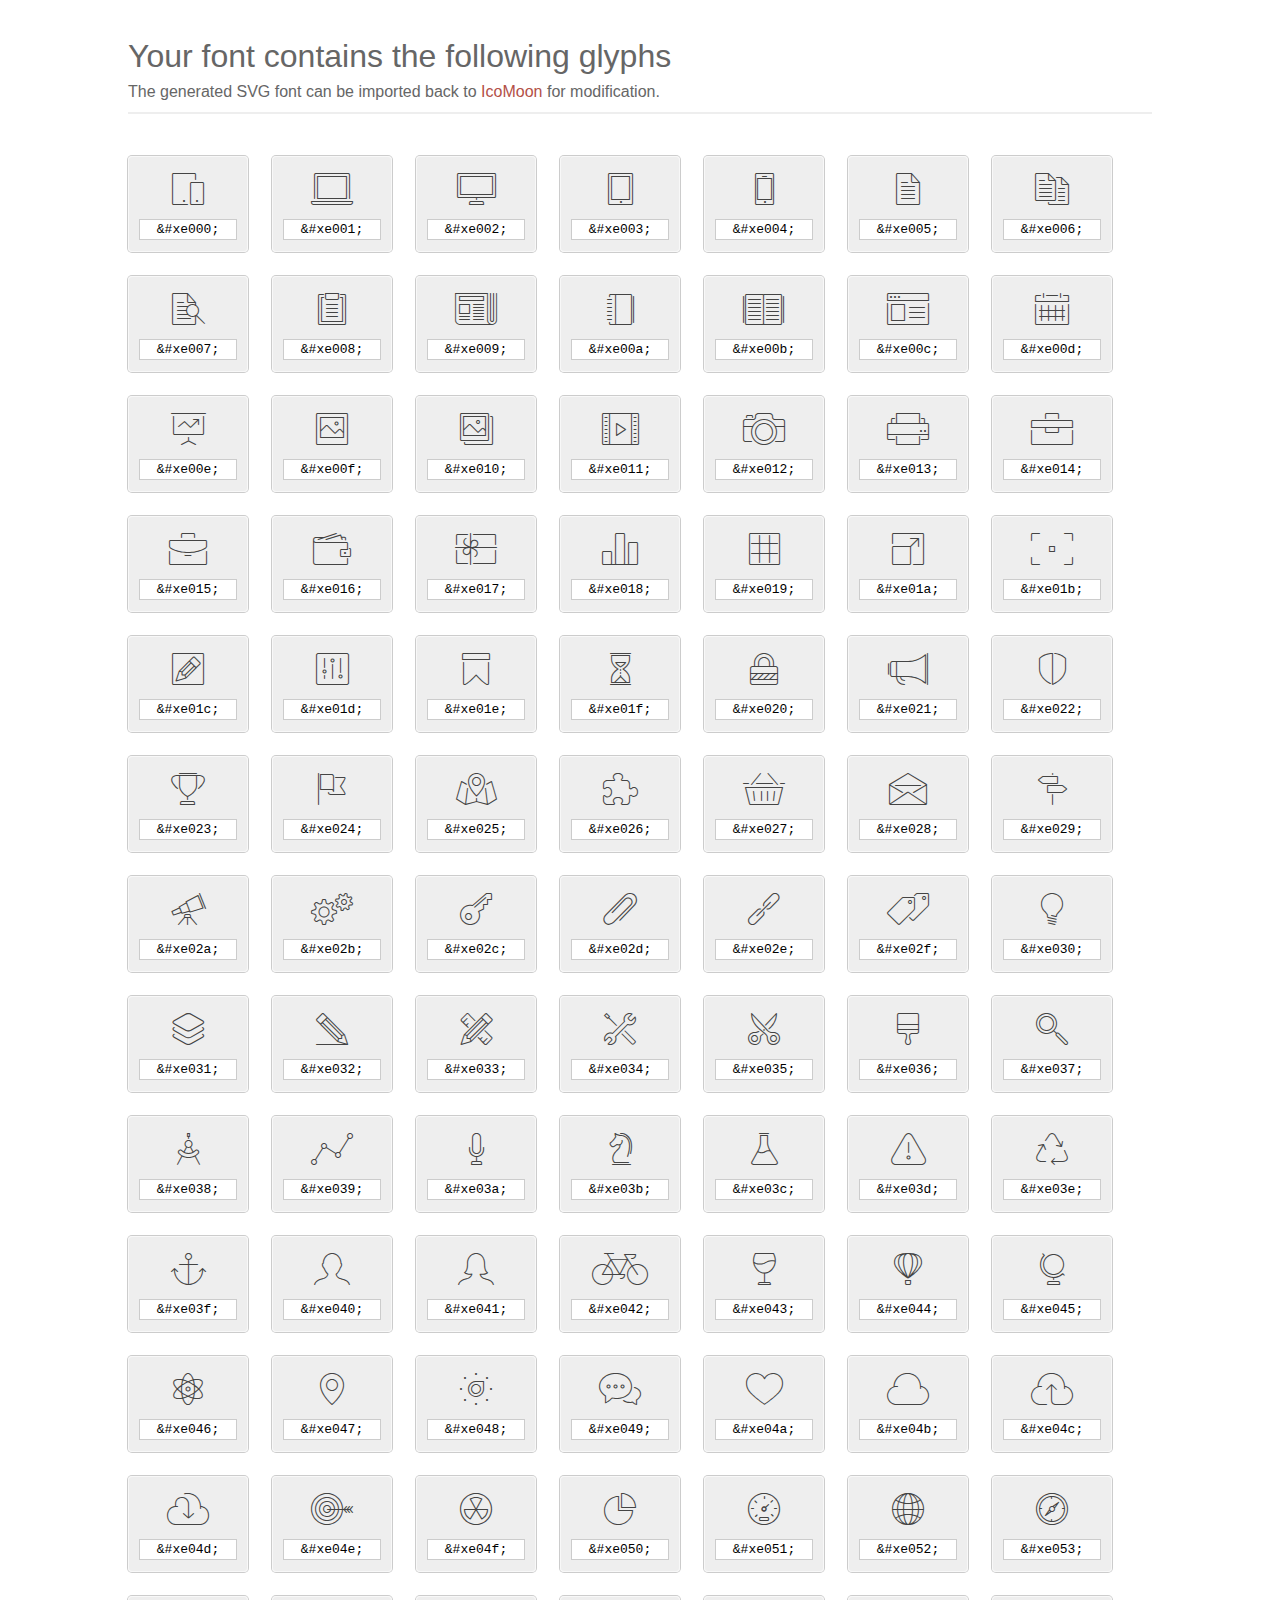
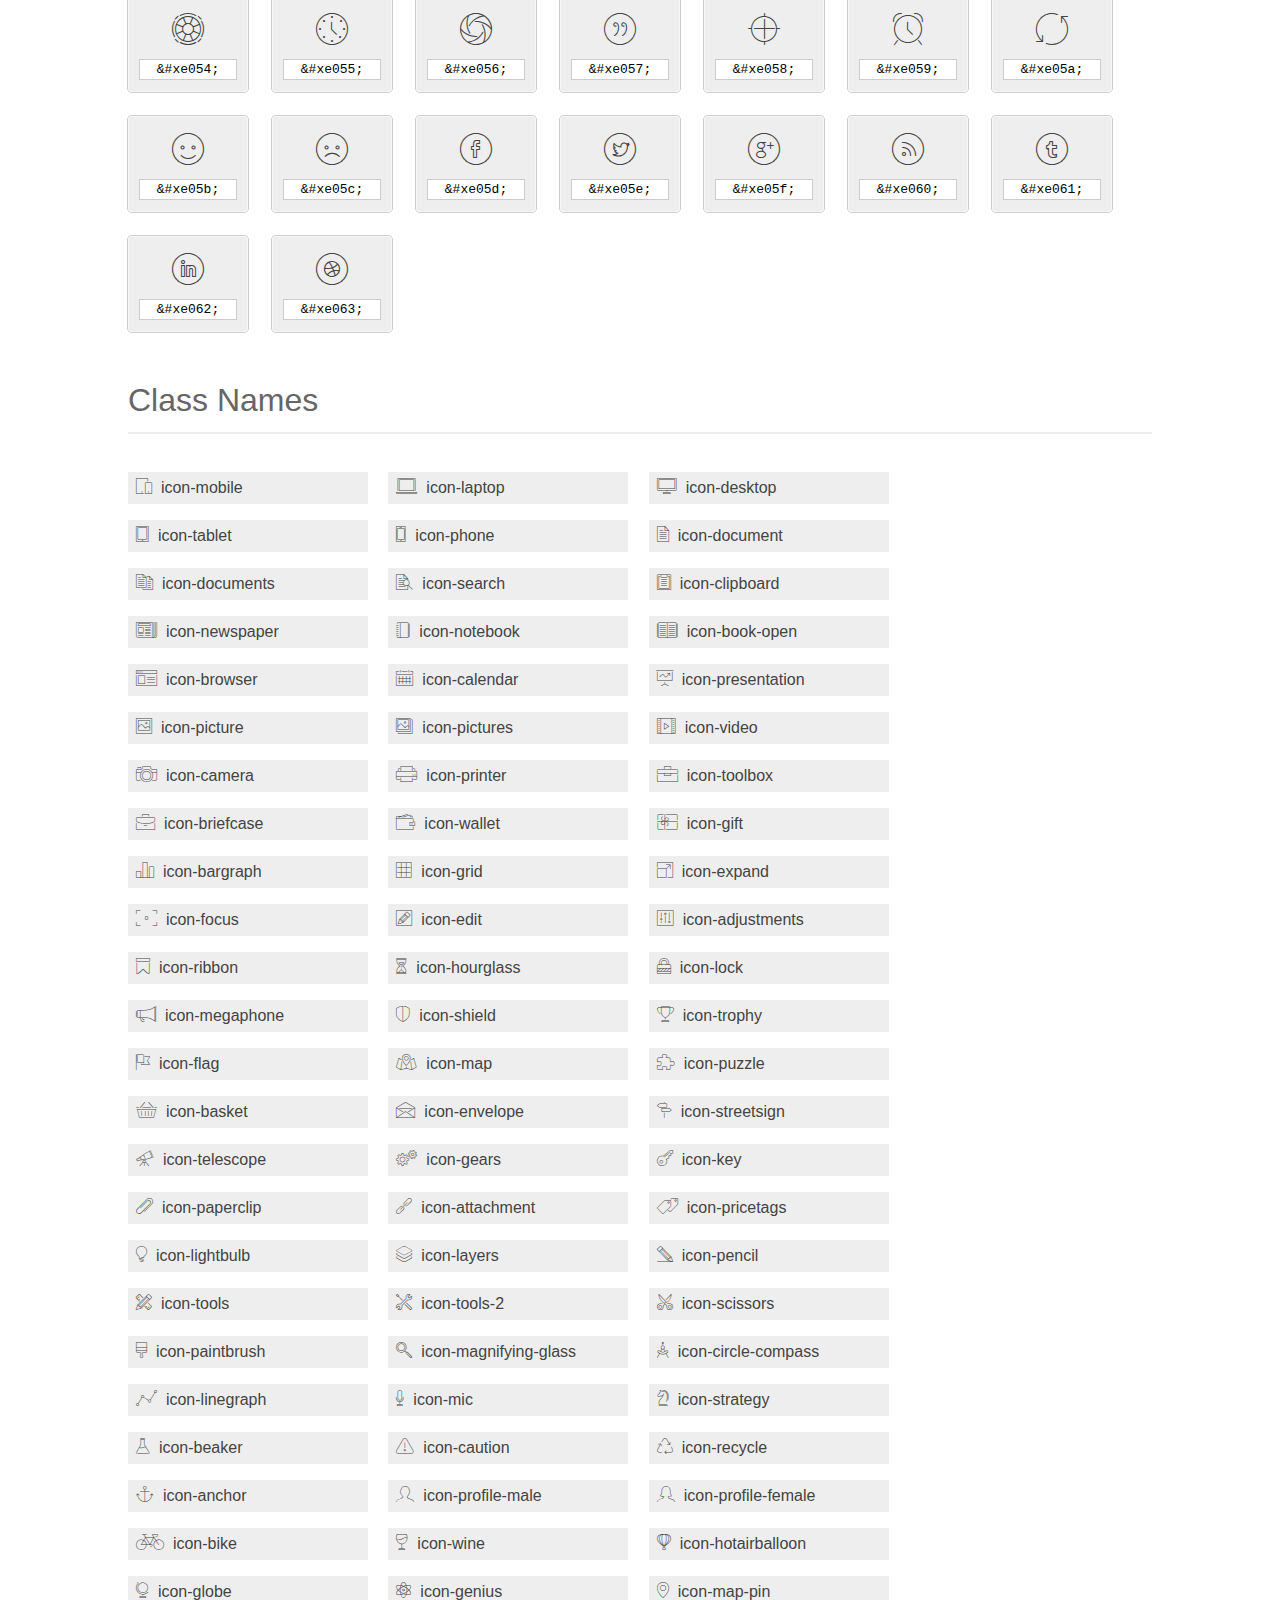
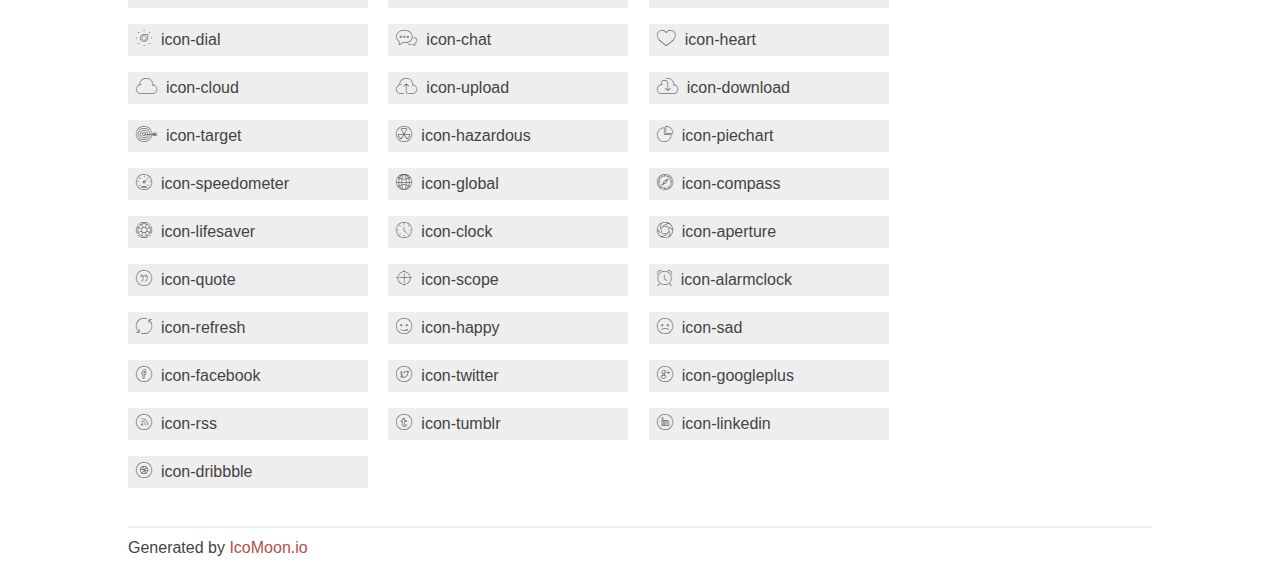
<file: web/icycloud/webui/static/et-line-font/index.html>
<!doctype html>
<html>
<head>
<title>Your Font/Glyphs</title>
<link rel="stylesheet" href="style.css" />
<!--[if lte IE 7]><script src="lte-ie7.js"></script><![endif]-->
<style>
	section, header, footer {display: block;}
	body {
		font-family: sans-serif;
		color: #444;
		line-height: 1.5;
		font-size: 1em;
	}
	* {
		-moz-box-sizing: border-box;
		-webkit-box-sizing: border-box;
		box-sizing: border-box;
		margin: 0;
		padding: 0;
	}
	.glyph {
		font-size: 16px;
		float: left;
		text-align: center;
		background: #eee;
		padding: .75em;
		margin: .75em 1.5em .75em 0;
		width: 7.5em;
		border-radius: .25em;
		box-shadow: inset 0 0 0 1px #f8f8f8, 0 0 0 1px #CCC;
	}
	.glyph input {
		font-family: consolas, monospace;
		font-size: 13px;
		width: 100%;
		text-align: center;
		border: 0;
		box-shadow: 0 0 0 1px #ccc;
		padding: .125em;
	}
	.w-main {
		width: 80%;
	}
	.centered {
		margin-left: auto;
		margin-right: auto;
	}
	.fs1 {
		font-size: 2em;
	}
	header {
		margin: 2em 0;
		padding-bottom: .5em;
		color: #666;
		box-shadow: 0 2px #eee;
	}
	header h1 {
		font-size: 2em;
		font-weight: normal;
	}
	.clearfix:before, .clearfix:after { content: ""; display: table; }
	.clearfix:after, .clear { clear: both; }
	footer {
		margin-top: 2em;
		padding: .5em 0;
		box-shadow: 0 -2px #eee;
	}
	a, a:visited {
		color: #B35047;
		text-decoration: none;
	}
	a:hover, a:focus {color: #000;}
	.box1 {
		font-size: 16px;
		display: inline-block;
		width: 15em;
		padding: .25em .5em;
		background: #eee;
		margin: .5em 1em .5em 0;
	}
</style>
</head>
<body>
	<div class="w-main centered">
	<section class="mtm clearfix" id="glyphs">
	<header>
		<h1>Your font contains the following glyphs</h1>
		<p>The generated SVG font can be imported back to <a href="http://icomoon.io/app">IcoMoon</a> for modification.</p>
	</header>
	<div class="glyph">
		<div class="fs1" aria-hidden="true" data-icon="&#xe000;"></div>
		<input type="text" readonly="readonly" value="&amp;#xe000;" />
	</div>
	<div class="glyph">
		<div class="fs1" aria-hidden="true" data-icon="&#xe001;"></div>
		<input type="text" readonly="readonly" value="&amp;#xe001;" />
	</div>
	<div class="glyph">
		<div class="fs1" aria-hidden="true" data-icon="&#xe002;"></div>
		<input type="text" readonly="readonly" value="&amp;#xe002;" />
	</div>
	<div class="glyph">
		<div class="fs1" aria-hidden="true" data-icon="&#xe003;"></div>
		<input type="text" readonly="readonly" value="&amp;#xe003;" />
	</div>
	<div class="glyph">
		<div class="fs1" aria-hidden="true" data-icon="&#xe004;"></div>
		<input type="text" readonly="readonly" value="&amp;#xe004;" />
	</div>
	<div class="glyph">
		<div class="fs1" aria-hidden="true" data-icon="&#xe005;"></div>
		<input type="text" readonly="readonly" value="&amp;#xe005;" />
	</div>
	<div class="glyph">
		<div class="fs1" aria-hidden="true" data-icon="&#xe006;"></div>
		<input type="text" readonly="readonly" value="&amp;#xe006;" />
	</div>
	<div class="glyph">
		<div class="fs1" aria-hidden="true" data-icon="&#xe007;"></div>
		<input type="text" readonly="readonly" value="&amp;#xe007;" />
	</div>
	<div class="glyph">
		<div class="fs1" aria-hidden="true" data-icon="&#xe008;"></div>
		<input type="text" readonly="readonly" value="&amp;#xe008;" />
	</div>
	<div class="glyph">
		<div class="fs1" aria-hidden="true" data-icon="&#xe009;"></div>
		<input type="text" readonly="readonly" value="&amp;#xe009;" />
	</div>
	<div class="glyph">
		<div class="fs1" aria-hidden="true" data-icon="&#xe00a;"></div>
		<input type="text" readonly="readonly" value="&amp;#xe00a;" />
	</div>
	<div class="glyph">
		<div class="fs1" aria-hidden="true" data-icon="&#xe00b;"></div>
		<input type="text" readonly="readonly" value="&amp;#xe00b;" />
	</div>
	<div class="glyph">
		<div class="fs1" aria-hidden="true" data-icon="&#xe00c;"></div>
		<input type="text" readonly="readonly" value="&amp;#xe00c;" />
	</div>
	<div class="glyph">
		<div class="fs1" aria-hidden="true" data-icon="&#xe00d;"></div>
		<input type="text" readonly="readonly" value="&amp;#xe00d;" />
	</div>
	<div class="glyph">
		<div class="fs1" aria-hidden="true" data-icon="&#xe00e;"></div>
		<input type="text" readonly="readonly" value="&amp;#xe00e;" />
	</div>
	<div class="glyph">
		<div class="fs1" aria-hidden="true" data-icon="&#xe00f;"></div>
		<input type="text" readonly="readonly" value="&amp;#xe00f;" />
	</div>
	<div class="glyph">
		<div class="fs1" aria-hidden="true" data-icon="&#xe010;"></div>
		<input type="text" readonly="readonly" value="&amp;#xe010;" />
	</div>
	<div class="glyph">
		<div class="fs1" aria-hidden="true" data-icon="&#xe011;"></div>
		<input type="text" readonly="readonly" value="&amp;#xe011;" />
	</div>
	<div class="glyph">
		<div class="fs1" aria-hidden="true" data-icon="&#xe012;"></div>
		<input type="text" readonly="readonly" value="&amp;#xe012;" />
	</div>
	<div class="glyph">
		<div class="fs1" aria-hidden="true" data-icon="&#xe013;"></div>
		<input type="text" readonly="readonly" value="&amp;#xe013;" />
	</div>
	<div class="glyph">
		<div class="fs1" aria-hidden="true" data-icon="&#xe014;"></div>
		<input type="text" readonly="readonly" value="&amp;#xe014;" />
	</div>
	<div class="glyph">
		<div class="fs1" aria-hidden="true" data-icon="&#xe015;"></div>
		<input type="text" readonly="readonly" value="&amp;#xe015;" />
	</div>
	<div class="glyph">
		<div class="fs1" aria-hidden="true" data-icon="&#xe016;"></div>
		<input type="text" readonly="readonly" value="&amp;#xe016;" />
	</div>
	<div class="glyph">
		<div class="fs1" aria-hidden="true" data-icon="&#xe017;"></div>
		<input type="text" readonly="readonly" value="&amp;#xe017;" />
	</div>
	<div class="glyph">
		<div class="fs1" aria-hidden="true" data-icon="&#xe018;"></div>
		<input type="text" readonly="readonly" value="&amp;#xe018;" />
	</div>
	<div class="glyph">
		<div class="fs1" aria-hidden="true" data-icon="&#xe019;"></div>
		<input type="text" readonly="readonly" value="&amp;#xe019;" />
	</div>
	<div class="glyph">
		<div class="fs1" aria-hidden="true" data-icon="&#xe01a;"></div>
		<input type="text" readonly="readonly" value="&amp;#xe01a;" />
	</div>
	<div class="glyph">
		<div class="fs1" aria-hidden="true" data-icon="&#xe01b;"></div>
		<input type="text" readonly="readonly" value="&amp;#xe01b;" />
	</div>
	<div class="glyph">
		<div class="fs1" aria-hidden="true" data-icon="&#xe01c;"></div>
		<input type="text" readonly="readonly" value="&amp;#xe01c;" />
	</div>
	<div class="glyph">
		<div class="fs1" aria-hidden="true" data-icon="&#xe01d;"></div>
		<input type="text" readonly="readonly" value="&amp;#xe01d;" />
	</div>
	<div class="glyph">
		<div class="fs1" aria-hidden="true" data-icon="&#xe01e;"></div>
		<input type="text" readonly="readonly" value="&amp;#xe01e;" />
	</div>
	<div class="glyph">
		<div class="fs1" aria-hidden="true" data-icon="&#xe01f;"></div>
		<input type="text" readonly="readonly" value="&amp;#xe01f;" />
	</div>
	<div class="glyph">
		<div class="fs1" aria-hidden="true" data-icon="&#xe020;"></div>
		<input type="text" readonly="readonly" value="&amp;#xe020;" />
	</div>
	<div class="glyph">
		<div class="fs1" aria-hidden="true" data-icon="&#xe021;"></div>
		<input type="text" readonly="readonly" value="&amp;#xe021;" />
	</div>
	<div class="glyph">
		<div class="fs1" aria-hidden="true" data-icon="&#xe022;"></div>
		<input type="text" readonly="readonly" value="&amp;#xe022;" />
	</div>
	<div class="glyph">
		<div class="fs1" aria-hidden="true" data-icon="&#xe023;"></div>
		<input type="text" readonly="readonly" value="&amp;#xe023;" />
	</div>
	<div class="glyph">
		<div class="fs1" aria-hidden="true" data-icon="&#xe024;"></div>
		<input type="text" readonly="readonly" value="&amp;#xe024;" />
	</div>
	<div class="glyph">
		<div class="fs1" aria-hidden="true" data-icon="&#xe025;"></div>
		<input type="text" readonly="readonly" value="&amp;#xe025;" />
	</div>
	<div class="glyph">
		<div class="fs1" aria-hidden="true" data-icon="&#xe026;"></div>
		<input type="text" readonly="readonly" value="&amp;#xe026;" />
	</div>
	<div class="glyph">
		<div class="fs1" aria-hidden="true" data-icon="&#xe027;"></div>
		<input type="text" readonly="readonly" value="&amp;#xe027;" />
	</div>
	<div class="glyph">
		<div class="fs1" aria-hidden="true" data-icon="&#xe028;"></div>
		<input type="text" readonly="readonly" value="&amp;#xe028;" />
	</div>
	<div class="glyph">
		<div class="fs1" aria-hidden="true" data-icon="&#xe029;"></div>
		<input type="text" readonly="readonly" value="&amp;#xe029;" />
	</div>
	<div class="glyph">
		<div class="fs1" aria-hidden="true" data-icon="&#xe02a;"></div>
		<input type="text" readonly="readonly" value="&amp;#xe02a;" />
	</div>
	<div class="glyph">
		<div class="fs1" aria-hidden="true" data-icon="&#xe02b;"></div>
		<input type="text" readonly="readonly" value="&amp;#xe02b;" />
	</div>
	<div class="glyph">
		<div class="fs1" aria-hidden="true" data-icon="&#xe02c;"></div>
		<input type="text" readonly="readonly" value="&amp;#xe02c;" />
	</div>
	<div class="glyph">
		<div class="fs1" aria-hidden="true" data-icon="&#xe02d;"></div>
		<input type="text" readonly="readonly" value="&amp;#xe02d;" />
	</div>
	<div class="glyph">
		<div class="fs1" aria-hidden="true" data-icon="&#xe02e;"></div>
		<input type="text" readonly="readonly" value="&amp;#xe02e;" />
	</div>
	<div class="glyph">
		<div class="fs1" aria-hidden="true" data-icon="&#xe02f;"></div>
		<input type="text" readonly="readonly" value="&amp;#xe02f;" />
	</div>
	<div class="glyph">
		<div class="fs1" aria-hidden="true" data-icon="&#xe030;"></div>
		<input type="text" readonly="readonly" value="&amp;#xe030;" />
	</div>
	<div class="glyph">
		<div class="fs1" aria-hidden="true" data-icon="&#xe031;"></div>
		<input type="text" readonly="readonly" value="&amp;#xe031;" />
	</div>
	<div class="glyph">
		<div class="fs1" aria-hidden="true" data-icon="&#xe032;"></div>
		<input type="text" readonly="readonly" value="&amp;#xe032;" />
	</div>
	<div class="glyph">
		<div class="fs1" aria-hidden="true" data-icon="&#xe033;"></div>
		<input type="text" readonly="readonly" value="&amp;#xe033;" />
	</div>
	<div class="glyph">
		<div class="fs1" aria-hidden="true" data-icon="&#xe034;"></div>
		<input type="text" readonly="readonly" value="&amp;#xe034;" />
	</div>
	<div class="glyph">
		<div class="fs1" aria-hidden="true" data-icon="&#xe035;"></div>
		<input type="text" readonly="readonly" value="&amp;#xe035;" />
	</div>
	<div class="glyph">
		<div class="fs1" aria-hidden="true" data-icon="&#xe036;"></div>
		<input type="text" readonly="readonly" value="&amp;#xe036;" />
	</div>
	<div class="glyph">
		<div class="fs1" aria-hidden="true" data-icon="&#xe037;"></div>
		<input type="text" readonly="readonly" value="&amp;#xe037;" />
	</div>
	<div class="glyph">
		<div class="fs1" aria-hidden="true" data-icon="&#xe038;"></div>
		<input type="text" readonly="readonly" value="&amp;#xe038;" />
	</div>
	<div class="glyph">
		<div class="fs1" aria-hidden="true" data-icon="&#xe039;"></div>
		<input type="text" readonly="readonly" value="&amp;#xe039;" />
	</div>
	<div class="glyph">
		<div class="fs1" aria-hidden="true" data-icon="&#xe03a;"></div>
		<input type="text" readonly="readonly" value="&amp;#xe03a;" />
	</div>
	<div class="glyph">
		<div class="fs1" aria-hidden="true" data-icon="&#xe03b;"></div>
		<input type="text" readonly="readonly" value="&amp;#xe03b;" />
	</div>
	<div class="glyph">
		<div class="fs1" aria-hidden="true" data-icon="&#xe03c;"></div>
		<input type="text" readonly="readonly" value="&amp;#xe03c;" />
	</div>
	<div class="glyph">
		<div class="fs1" aria-hidden="true" data-icon="&#xe03d;"></div>
		<input type="text" readonly="readonly" value="&amp;#xe03d;" />
	</div>
	<div class="glyph">
		<div class="fs1" aria-hidden="true" data-icon="&#xe03e;"></div>
		<input type="text" readonly="readonly" value="&amp;#xe03e;" />
	</div>
	<div class="glyph">
		<div class="fs1" aria-hidden="true" data-icon="&#xe03f;"></div>
		<input type="text" readonly="readonly" value="&amp;#xe03f;" />
	</div>
	<div class="glyph">
		<div class="fs1" aria-hidden="true" data-icon="&#xe040;"></div>
		<input type="text" readonly="readonly" value="&amp;#xe040;" />
	</div>
	<div class="glyph">
		<div class="fs1" aria-hidden="true" data-icon="&#xe041;"></div>
		<input type="text" readonly="readonly" value="&amp;#xe041;" />
	</div>
	<div class="glyph">
		<div class="fs1" aria-hidden="true" data-icon="&#xe042;"></div>
		<input type="text" readonly="readonly" value="&amp;#xe042;" />
	</div>
	<div class="glyph">
		<div class="fs1" aria-hidden="true" data-icon="&#xe043;"></div>
		<input type="text" readonly="readonly" value="&amp;#xe043;" />
	</div>
	<div class="glyph">
		<div class="fs1" aria-hidden="true" data-icon="&#xe044;"></div>
		<input type="text" readonly="readonly" value="&amp;#xe044;" />
	</div>
	<div class="glyph">
		<div class="fs1" aria-hidden="true" data-icon="&#xe045;"></div>
		<input type="text" readonly="readonly" value="&amp;#xe045;" />
	</div>
	<div class="glyph">
		<div class="fs1" aria-hidden="true" data-icon="&#xe046;"></div>
		<input type="text" readonly="readonly" value="&amp;#xe046;" />
	</div>
	<div class="glyph">
		<div class="fs1" aria-hidden="true" data-icon="&#xe047;"></div>
		<input type="text" readonly="readonly" value="&amp;#xe047;" />
	</div>
	<div class="glyph">
		<div class="fs1" aria-hidden="true" data-icon="&#xe048;"></div>
		<input type="text" readonly="readonly" value="&amp;#xe048;" />
	</div>
	<div class="glyph">
		<div class="fs1" aria-hidden="true" data-icon="&#xe049;"></div>
		<input type="text" readonly="readonly" value="&amp;#xe049;" />
	</div>
	<div class="glyph">
		<div class="fs1" aria-hidden="true" data-icon="&#xe04a;"></div>
		<input type="text" readonly="readonly" value="&amp;#xe04a;" />
	</div>
	<div class="glyph">
		<div class="fs1" aria-hidden="true" data-icon="&#xe04b;"></div>
		<input type="text" readonly="readonly" value="&amp;#xe04b;" />
	</div>
	<div class="glyph">
		<div class="fs1" aria-hidden="true" data-icon="&#xe04c;"></div>
		<input type="text" readonly="readonly" value="&amp;#xe04c;" />
	</div>
	<div class="glyph">
		<div class="fs1" aria-hidden="true" data-icon="&#xe04d;"></div>
		<input type="text" readonly="readonly" value="&amp;#xe04d;" />
	</div>
	<div class="glyph">
		<div class="fs1" aria-hidden="true" data-icon="&#xe04e;"></div>
		<input type="text" readonly="readonly" value="&amp;#xe04e;" />
	</div>
	<div class="glyph">
		<div class="fs1" aria-hidden="true" data-icon="&#xe04f;"></div>
		<input type="text" readonly="readonly" value="&amp;#xe04f;" />
	</div>
	<div class="glyph">
		<div class="fs1" aria-hidden="true" data-icon="&#xe050;"></div>
		<input type="text" readonly="readonly" value="&amp;#xe050;" />
	</div>
	<div class="glyph">
		<div class="fs1" aria-hidden="true" data-icon="&#xe051;"></div>
		<input type="text" readonly="readonly" value="&amp;#xe051;" />
	</div>
	<div class="glyph">
		<div class="fs1" aria-hidden="true" data-icon="&#xe052;"></div>
		<input type="text" readonly="readonly" value="&amp;#xe052;" />
	</div>
	<div class="glyph">
		<div class="fs1" aria-hidden="true" data-icon="&#xe053;"></div>
		<input type="text" readonly="readonly" value="&amp;#xe053;" />
	</div>
	<div class="glyph">
		<div class="fs1" aria-hidden="true" data-icon="&#xe054;"></div>
		<input type="text" readonly="readonly" value="&amp;#xe054;" />
	</div>
	<div class="glyph">
		<div class="fs1" aria-hidden="true" data-icon="&#xe055;"></div>
		<input type="text" readonly="readonly" value="&amp;#xe055;" />
	</div>
	<div class="glyph">
		<div class="fs1" aria-hidden="true" data-icon="&#xe056;"></div>
		<input type="text" readonly="readonly" value="&amp;#xe056;" />
	</div>
	<div class="glyph">
		<div class="fs1" aria-hidden="true" data-icon="&#xe057;"></div>
		<input type="text" readonly="readonly" value="&amp;#xe057;" />
	</div>
	<div class="glyph">
		<div class="fs1" aria-hidden="true" data-icon="&#xe058;"></div>
		<input type="text" readonly="readonly" value="&amp;#xe058;" />
	</div>
	<div class="glyph">
		<div class="fs1" aria-hidden="true" data-icon="&#xe059;"></div>
		<input type="text" readonly="readonly" value="&amp;#xe059;" />
	</div>
	<div class="glyph">
		<div class="fs1" aria-hidden="true" data-icon="&#xe05a;"></div>
		<input type="text" readonly="readonly" value="&amp;#xe05a;" />
	</div>
	<div class="glyph">
		<div class="fs1" aria-hidden="true" data-icon="&#xe05b;"></div>
		<input type="text" readonly="readonly" value="&amp;#xe05b;" />
	</div>
	<div class="glyph">
		<div class="fs1" aria-hidden="true" data-icon="&#xe05c;"></div>
		<input type="text" readonly="readonly" value="&amp;#xe05c;" />
	</div>
	<div class="glyph">
		<div class="fs1" aria-hidden="true" data-icon="&#xe05d;"></div>
		<input type="text" readonly="readonly" value="&amp;#xe05d;" />
	</div>
	<div class="glyph">
		<div class="fs1" aria-hidden="true" data-icon="&#xe05e;"></div>
		<input type="text" readonly="readonly" value="&amp;#xe05e;" />
	</div>
	<div class="glyph">
		<div class="fs1" aria-hidden="true" data-icon="&#xe05f;"></div>
		<input type="text" readonly="readonly" value="&amp;#xe05f;" />
	</div>
	<div class="glyph">
		<div class="fs1" aria-hidden="true" data-icon="&#xe060;"></div>
		<input type="text" readonly="readonly" value="&amp;#xe060;" />
	</div>
	<div class="glyph">
		<div class="fs1" aria-hidden="true" data-icon="&#xe061;"></div>
		<input type="text" readonly="readonly" value="&amp;#xe061;" />
	</div>
	<div class="glyph">
		<div class="fs1" aria-hidden="true" data-icon="&#xe062;"></div>
		<input type="text" readonly="readonly" value="&amp;#xe062;" />
	</div>
	<div class="glyph">
		<div class="fs1" aria-hidden="true" data-icon="&#xe063;"></div>
		<input type="text" readonly="readonly" value="&amp;#xe063;" />
	</div>
	</section>
	<div class="clear"></div>
	<section class="mtm clearfix" id="glyphs">
	<header>
		<h1>Class Names</h1>
	</header>
	<span class="box1">
		<span aria-hidden="true" class="icon-mobile"></span>
		&nbsp;icon-mobile
	</span>
	<span class="box1">
		<span aria-hidden="true" class="icon-laptop"></span>
		&nbsp;icon-laptop
	</span>
	<span class="box1">
		<span aria-hidden="true" class="icon-desktop"></span>
		&nbsp;icon-desktop
	</span>
	<span class="box1">
		<span aria-hidden="true" class="icon-tablet"></span>
		&nbsp;icon-tablet
	</span>
	<span class="box1">
		<span aria-hidden="true" class="icon-phone"></span>
		&nbsp;icon-phone
	</span>
	<span class="box1">
		<span aria-hidden="true" class="icon-document"></span>
		&nbsp;icon-document
	</span>
	<span class="box1">
		<span aria-hidden="true" class="icon-documents"></span>
		&nbsp;icon-documents
	</span>
	<span class="box1">
		<span aria-hidden="true" class="icon-search"></span>
		&nbsp;icon-search
	</span>
	<span class="box1">
		<span aria-hidden="true" class="icon-clipboard"></span>
		&nbsp;icon-clipboard
	</span>
	<span class="box1">
		<span aria-hidden="true" class="icon-newspaper"></span>
		&nbsp;icon-newspaper
	</span>
	<span class="box1">
		<span aria-hidden="true" class="icon-notebook"></span>
		&nbsp;icon-notebook
	</span>
	<span class="box1">
		<span aria-hidden="true" class="icon-book-open"></span>
		&nbsp;icon-book-open
	</span>
	<span class="box1">
		<span aria-hidden="true" class="icon-browser"></span>
		&nbsp;icon-browser
	</span>
	<span class="box1">
		<span aria-hidden="true" class="icon-calendar"></span>
		&nbsp;icon-calendar
	</span>
	<span class="box1">
		<span aria-hidden="true" class="icon-presentation"></span>
		&nbsp;icon-presentation
	</span>
	<span class="box1">
		<span aria-hidden="true" class="icon-picture"></span>
		&nbsp;icon-picture
	</span>
	<span class="box1">
		<span aria-hidden="true" class="icon-pictures"></span>
		&nbsp;icon-pictures
	</span>
	<span class="box1">
		<span aria-hidden="true" class="icon-video"></span>
		&nbsp;icon-video
	</span>
	<span class="box1">
		<span aria-hidden="true" class="icon-camera"></span>
		&nbsp;icon-camera
	</span>
	<span class="box1">
		<span aria-hidden="true" class="icon-printer"></span>
		&nbsp;icon-printer
	</span>
	<span class="box1">
		<span aria-hidden="true" class="icon-toolbox"></span>
		&nbsp;icon-toolbox
	</span>
	<span class="box1">
		<span aria-hidden="true" class="icon-briefcase"></span>
		&nbsp;icon-briefcase
	</span>
	<span class="box1">
		<span aria-hidden="true" class="icon-wallet"></span>
		&nbsp;icon-wallet
	</span>
	<span class="box1">
		<span aria-hidden="true" class="icon-gift"></span>
		&nbsp;icon-gift
	</span>
	<span class="box1">
		<span aria-hidden="true" class="icon-bargraph"></span>
		&nbsp;icon-bargraph
	</span>
	<span class="box1">
		<span aria-hidden="true" class="icon-grid"></span>
		&nbsp;icon-grid
	</span>
	<span class="box1">
		<span aria-hidden="true" class="icon-expand"></span>
		&nbsp;icon-expand
	</span>
	<span class="box1">
		<span aria-hidden="true" class="icon-focus"></span>
		&nbsp;icon-focus
	</span>
	<span class="box1">
		<span aria-hidden="true" class="icon-edit"></span>
		&nbsp;icon-edit
	</span>
	<span class="box1">
		<span aria-hidden="true" class="icon-adjustments"></span>
		&nbsp;icon-adjustments
	</span>
	<span class="box1">
		<span aria-hidden="true" class="icon-ribbon"></span>
		&nbsp;icon-ribbon
	</span>
	<span class="box1">
		<span aria-hidden="true" class="icon-hourglass"></span>
		&nbsp;icon-hourglass
	</span>
	<span class="box1">
		<span aria-hidden="true" class="icon-lock"></span>
		&nbsp;icon-lock
	</span>
	<span class="box1">
		<span aria-hidden="true" class="icon-megaphone"></span>
		&nbsp;icon-megaphone
	</span>
	<span class="box1">
		<span aria-hidden="true" class="icon-shield"></span>
		&nbsp;icon-shield
	</span>
	<span class="box1">
		<span aria-hidden="true" class="icon-trophy"></span>
		&nbsp;icon-trophy
	</span>
	<span class="box1">
		<span aria-hidden="true" class="icon-flag"></span>
		&nbsp;icon-flag
	</span>
	<span class="box1">
		<span aria-hidden="true" class="icon-map"></span>
		&nbsp;icon-map
	</span>
	<span class="box1">
		<span aria-hidden="true" class="icon-puzzle"></span>
		&nbsp;icon-puzzle
	</span>
	<span class="box1">
		<span aria-hidden="true" class="icon-basket"></span>
		&nbsp;icon-basket
	</span>
	<span class="box1">
		<span aria-hidden="true" class="icon-envelope"></span>
		&nbsp;icon-envelope
	</span>
	<span class="box1">
		<span aria-hidden="true" class="icon-streetsign"></span>
		&nbsp;icon-streetsign
	</span>
	<span class="box1">
		<span aria-hidden="true" class="icon-telescope"></span>
		&nbsp;icon-telescope
	</span>
	<span class="box1">
		<span aria-hidden="true" class="icon-gears"></span>
		&nbsp;icon-gears
	</span>
	<span class="box1">
		<span aria-hidden="true" class="icon-key"></span>
		&nbsp;icon-key
	</span>
	<span class="box1">
		<span aria-hidden="true" class="icon-paperclip"></span>
		&nbsp;icon-paperclip
	</span>
	<span class="box1">
		<span aria-hidden="true" class="icon-attachment"></span>
		&nbsp;icon-attachment
	</span>
	<span class="box1">
		<span aria-hidden="true" class="icon-pricetags"></span>
		&nbsp;icon-pricetags
	</span>
	<span class="box1">
		<span aria-hidden="true" class="icon-lightbulb"></span>
		&nbsp;icon-lightbulb
	</span>
	<span class="box1">
		<span aria-hidden="true" class="icon-layers"></span>
		&nbsp;icon-layers
	</span>
	<span class="box1">
		<span aria-hidden="true" class="icon-pencil"></span>
		&nbsp;icon-pencil
	</span>
	<span class="box1">
		<span aria-hidden="true" class="icon-tools"></span>
		&nbsp;icon-tools
	</span>
	<span class="box1">
		<span aria-hidden="true" class="icon-tools-2"></span>
		&nbsp;icon-tools-2
	</span>
	<span class="box1">
		<span aria-hidden="true" class="icon-scissors"></span>
		&nbsp;icon-scissors
	</span>
	<span class="box1">
		<span aria-hidden="true" class="icon-paintbrush"></span>
		&nbsp;icon-paintbrush
	</span>
	<span class="box1">
		<span aria-hidden="true" class="icon-magnifying-glass"></span>
		&nbsp;icon-magnifying-glass
	</span>
	<span class="box1">
		<span aria-hidden="true" class="icon-circle-compass"></span>
		&nbsp;icon-circle-compass
	</span>
	<span class="box1">
		<span aria-hidden="true" class="icon-linegraph"></span>
		&nbsp;icon-linegraph
	</span>
	<span class="box1">
		<span aria-hidden="true" class="icon-mic"></span>
		&nbsp;icon-mic
	</span>
	<span class="box1">
		<span aria-hidden="true" class="icon-strategy"></span>
		&nbsp;icon-strategy
	</span>
	<span class="box1">
		<span aria-hidden="true" class="icon-beaker"></span>
		&nbsp;icon-beaker
	</span>
	<span class="box1">
		<span aria-hidden="true" class="icon-caution"></span>
		&nbsp;icon-caution
	</span>
	<span class="box1">
		<span aria-hidden="true" class="icon-recycle"></span>
		&nbsp;icon-recycle
	</span>
	<span class="box1">
		<span aria-hidden="true" class="icon-anchor"></span>
		&nbsp;icon-anchor
	</span>
	<span class="box1">
		<span aria-hidden="true" class="icon-profile-male"></span>
		&nbsp;icon-profile-male
	</span>
	<span class="box1">
		<span aria-hidden="true" class="icon-profile-female"></span>
		&nbsp;icon-profile-female
	</span>
	<span class="box1">
		<span aria-hidden="true" class="icon-bike"></span>
		&nbsp;icon-bike
	</span>
	<span class="box1">
		<span aria-hidden="true" class="icon-wine"></span>
		&nbsp;icon-wine
	</span>
	<span class="box1">
		<span aria-hidden="true" class="icon-hotairballoon"></span>
		&nbsp;icon-hotairballoon
	</span>
	<span class="box1">
		<span aria-hidden="true" class="icon-globe"></span>
		&nbsp;icon-globe
	</span>
	<span class="box1">
		<span aria-hidden="true" class="icon-genius"></span>
		&nbsp;icon-genius
	</span>
	<span class="box1">
		<span aria-hidden="true" class="icon-map-pin"></span>
		&nbsp;icon-map-pin
	</span>
	<span class="box1">
		<span aria-hidden="true" class="icon-dial"></span>
		&nbsp;icon-dial
	</span>
	<span class="box1">
		<span aria-hidden="true" class="icon-chat"></span>
		&nbsp;icon-chat
	</span>
	<span class="box1">
		<span aria-hidden="true" class="icon-heart"></span>
		&nbsp;icon-heart
	</span>
	<span class="box1">
		<span aria-hidden="true" class="icon-cloud"></span>
		&nbsp;icon-cloud
	</span>
	<span class="box1">
		<span aria-hidden="true" class="icon-upload"></span>
		&nbsp;icon-upload
	</span>
	<span class="box1">
		<span aria-hidden="true" class="icon-download"></span>
		&nbsp;icon-download
	</span>
	<span class="box1">
		<span aria-hidden="true" class="icon-target"></span>
		&nbsp;icon-target
	</span>
	<span class="box1">
		<span aria-hidden="true" class="icon-hazardous"></span>
		&nbsp;icon-hazardous
	</span>
	<span class="box1">
		<span aria-hidden="true" class="icon-piechart"></span>
		&nbsp;icon-piechart
	</span>
	<span class="box1">
		<span aria-hidden="true" class="icon-speedometer"></span>
		&nbsp;icon-speedometer
	</span>
	<span class="box1">
		<span aria-hidden="true" class="icon-global"></span>
		&nbsp;icon-global
	</span>
	<span class="box1">
		<span aria-hidden="true" class="icon-compass"></span>
		&nbsp;icon-compass
	</span>
	<span class="box1">
		<span aria-hidden="true" class="icon-lifesaver"></span>
		&nbsp;icon-lifesaver
	</span>
	<span class="box1">
		<span aria-hidden="true" class="icon-clock"></span>
		&nbsp;icon-clock
	</span>
	<span class="box1">
		<span aria-hidden="true" class="icon-aperture"></span>
		&nbsp;icon-aperture
	</span>
	<span class="box1">
		<span aria-hidden="true" class="icon-quote"></span>
		&nbsp;icon-quote
	</span>
	<span class="box1">
		<span aria-hidden="true" class="icon-scope"></span>
		&nbsp;icon-scope
	</span>
	<span class="box1">
		<span aria-hidden="true" class="icon-alarmclock"></span>
		&nbsp;icon-alarmclock
	</span>
	<span class="box1">
		<span aria-hidden="true" class="icon-refresh"></span>
		&nbsp;icon-refresh
	</span>
	<span class="box1">
		<span aria-hidden="true" class="icon-happy"></span>
		&nbsp;icon-happy
	</span>
	<span class="box1">
		<span aria-hidden="true" class="icon-sad"></span>
		&nbsp;icon-sad
	</span>
	<span class="box1">
		<span aria-hidden="true" class="icon-facebook"></span>
		&nbsp;icon-facebook
	</span>
	<span class="box1">
		<span aria-hidden="true" class="icon-twitter"></span>
		&nbsp;icon-twitter
	</span>
	<span class="box1">
		<span aria-hidden="true" class="icon-googleplus"></span>
		&nbsp;icon-googleplus
	</span>
	<span class="box1">
		<span aria-hidden="true" class="icon-rss"></span>
		&nbsp;icon-rss
	</span>
	<span class="box1">
		<span aria-hidden="true" class="icon-tumblr"></span>
		&nbsp;icon-tumblr
	</span>
	<span class="box1">
		<span aria-hidden="true" class="icon-linkedin"></span>
		&nbsp;icon-linkedin
	</span>
	<span class="box1">
		<span aria-hidden="true" class="icon-dribbble"></span>
		&nbsp;icon-dribbble
	</span>
	</section>
	<footer>
		<p>Generated by <a href="http://icomoon.io">IcoMoon.io</a></p>
	</footer>
	</div>
	<script>
	document.getElementById("glyphs").addEventListener("click", function(e) {
		var target = e.target;
		if (target.tagName === "INPUT") {
			target.select();
		}
	});
	</script>
</body>
</html>
</file>
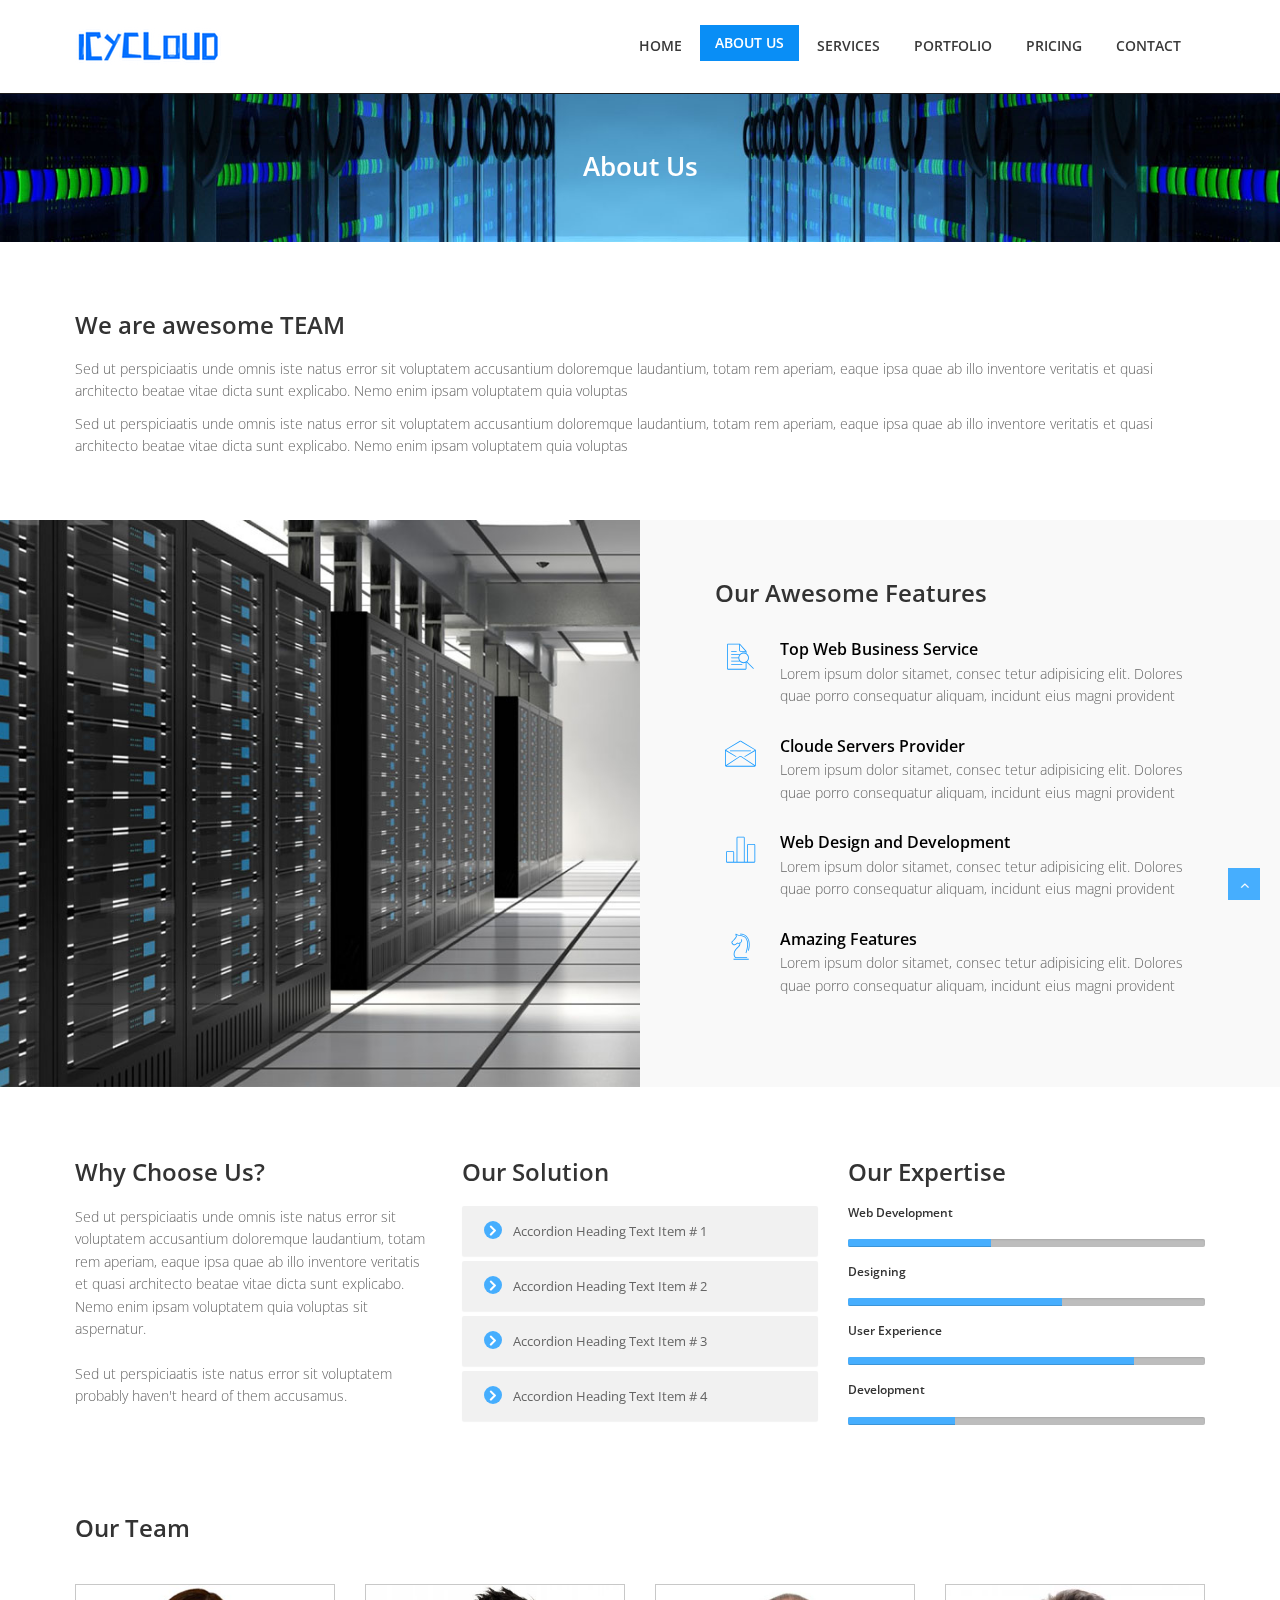
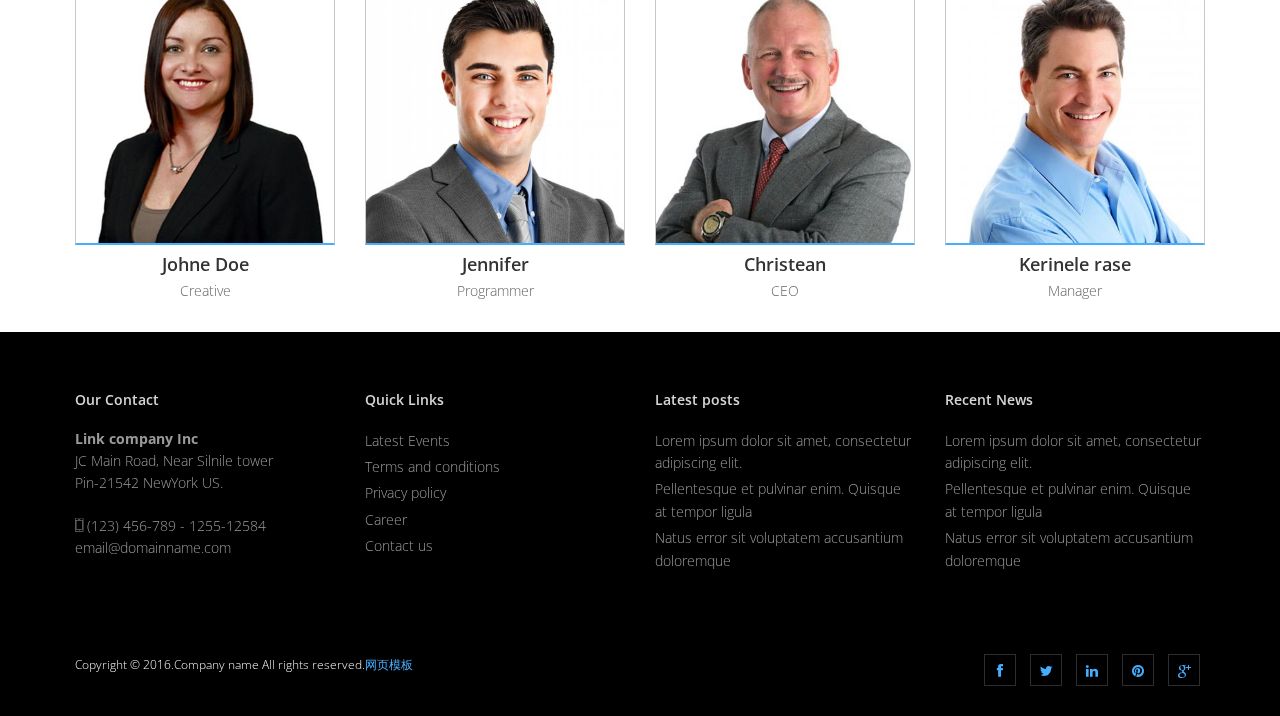
<file: web/icycloud/webui/static/about.html>
<!DOCTYPE html>
<html lang="en">
<head>
<meta charset="utf-8">
<title>About</title>
<meta name="viewport" content="width=device-width, initial-scale=1.0" />
<meta name="description" content="" />
<meta name="author" content="" />
<!-- css -->
<link href="css/bootstrap.min.css" rel="stylesheet" />
<link href="css/fancybox/jquery.fancybox.css" rel="stylesheet">
<link href="css/flexslider.css" rel="stylesheet" />
<link href="et-line-font/style.css" rel="stylesheet" />
<link href="css/style.css" rel="stylesheet" />
 
<!-- HTML5 shim, for IE6-8 support of HTML5 elements -->
<!--[if lt IE 9]>
      <script src="http://html5shim.googlecode.com/svn/trunk/html5.js"></script>
    <![endif]-->

</head>
<body>
<div id="wrapper">

	<!-- start header -->
		<header>
        <div class="navbar navbar-default navbar-static-top">
            <div class="container">
                <div class="navbar-header">
                    <button type="button" class="navbar-toggle" data-toggle="collapse" data-target=".navbar-collapse">
                        <span class="icon-bar"></span>
                        <span class="icon-bar"></span>
                        <span class="icon-bar"></span>
                    </button>
                  <a class="navbar-brand" href="index.html"><img src="img/logo.png" alt="logo"/></a>
                </div>
                <div class="navbar-collapse collapse ">
                    <ul class="nav navbar-nav">
                        <li><a href="index.html">Home</a></li> 
						<li class="active"><a href="about.html">About Us</a></li>
						<li><a href="services.html">Services</a></li>
                        <li><a href="portfolio.html">Portfolio</a></li>
                        <li><a href="pricing.html">Pricing</a></li>
                        <li><a href="contact.html">Contact</a></li>
                    </ul>
                </div>
            </div>
        </div>
	</header><!-- end header -->
	<section id="inner-headline">
	<div class="container">
		<div class="row">
			<div class="col-lg-12">
				<h2 class="pageTitle">About Us</h2>
			</div>
		</div>
	</div>
	</section>
	<section id="content">
	<div class="container">
					
					<div class="about">
					
						<div class="row"> 
							<div class="col-md-12">
								<div class="about-logo">
									<h3>We are awesome <span class="color">TEAM</span></h3>
									<p>Sed ut perspiciaatis unde omnis iste natus error sit voluptatem accusantium doloremque laudantium, totam rem aperiam, eaque ipsa quae ab illo inventore veritatis et quasi architecto beatae vitae dicta sunt explicabo. Nemo enim ipsam voluptatem quia voluptas</p>
                                    	<p>Sed ut perspiciaatis unde omnis iste natus error sit voluptatem accusantium doloremque laudantium, totam rem aperiam, eaque ipsa quae ab illo inventore veritatis et quasi architecto beatae vitae dicta sunt explicabo. Nemo enim ipsam voluptatem quia voluptas</p>
								</div> 
							</div>
						</div>
						 
						<br>
						</div>
						
	</div>
						<div class="features-content">

                <div class="row features-content-row">
                    <div class="col-sm-6 home-img  img">
                        <div class="home-img-inner ">
                            <div>&nbsp;</div>
                        </div>
                    </div>
                    <div class="col-sm-6 col-sm-offset-6 home-img">
                        <div class="home-img-inner our-features">
                           <h3 class="wow animated fadeInDownfadeInRight animated">Our Awesome Features</h3>
                        <div class="features-box wow animated fadeInRight animated" style="visibility: visible; animation-name: fadeInRight;">
                            <div class="features-box-icon">
                                <i class="icon-search"></i>
                            </div><!--services icon-->
                            <div class="features-box-info">
                                <h4>Top Web Business Service</h4>
                                <p>
                                    Lorem ipsum dolor sitamet, consec tetur adipisicing elit. Dolores quae porro consequatur aliquam, incidunt eius magni provident
                                </p>
                            </div>
                        </div><!--service box-->
                        <div class="features-box wow animated fadeInRight animated" style="visibility: visible; animation-name: fadeInRight;">
                            <div class="features-box-icon">
                                <i class="icon-envelope"></i>
                            </div><!--services icon-->
                            <div class="features-box-info">
                                <h4>Cloude Servers Provider</h4>
                                <p>
                                   Lorem ipsum dolor sitamet, consec tetur adipisicing elit. Dolores quae porro consequatur aliquam, incidunt eius magni provident
                                </p>
                            </div>
                        </div><!--service box-->

                        <div class="features-box wow animated fadeInRight animated" style="visibility: visible; animation-name: fadeInRight;">
                            <div class="features-box-icon">
                                <i class="icon-bargraph"></i>
                            </div><!--services icon-->
                            <div class="features-box-info">
                                <h4>Web Design and Development</h4>
                                <p>
                                    Lorem ipsum dolor sitamet, consec tetur adipisicing elit. Dolores quae porro consequatur aliquam, incidunt eius magni provident
                                </p>
                            </div>
                           
                        </div><!--service box-->
						
						 <div class="features-box wow animated fadeInRight animated" style="visibility: visible; animation-name: fadeInRight;">
                            <div class="features-box-icon">
                                <i class="icon-strategy"></i>
                            </div><!--services icon-->
                            <div class="features-box-info">
                                <h4>Amazing Features</h4>
                                <p>
                                    Lorem ipsum dolor sitamet, consec tetur adipisicing elit. Dolores quae porro consequatur aliquam, incidunt eius magni provident
                                </p>
                            </div>
                           
                        </div><!--service box-->

                        </div>
                    </div>
                </div>
            </div>
			 
						<br>
						<div class="container">
						<div class="row">
							<div class="col-md-4">
								<!-- Heading and para -->
								<div class="block-heading-two">
									<h3><span>Why Choose Us?</span></h3>
								</div>
								<p>Sed ut perspiciaatis unde omnis iste natus error sit voluptatem accusantium doloremque laudantium, totam rem aperiam, eaque ipsa quae ab illo inventore veritatis et quasi architecto beatae vitae dicta sunt explicabo. Nemo enim ipsam voluptatem quia voluptas sit aspernatur. <br/><br/>Sed ut perspiciaatis iste natus error sit voluptatem probably haven't heard of them accusamus.</p>
							</div>
							<div class="col-md-4">
								<div class="block-heading-two">
									<h3><span>Our Solution</span></h3>
								</div>		
								<!-- Accordion starts -->
								<div class="panel-group" id="accordion-alt3">
								 <!-- Panel. Use "panel-XXX" class for different colors. Replace "XXX" with color. -->
								  <div class="panel">	
									<!-- Panel heading -->
									 <div class="panel-heading">
										<h4 class="panel-title">
										  <a data-toggle="collapse" data-parent="#accordion-alt3" href="#collapseOne-alt3">
											<i class="fa fa-angle-right"></i> Accordion Heading Text Item # 1
										  </a>
										</h4>
									 </div>
									 <div id="collapseOne-alt3" class="panel-collapse collapse">
										<!-- Panel body -->
										<div class="panel-body">
										  Sed ut perspiciaatis unde omnis iste natus error sit voluptatem accusantium doloremque laudantium, totam rem aperiam, eaque ipsa quae ab illo inventore veritatis et quasi architecto beatae vitae dicta sunt explicabo. Nemo enim ipsam voluptatem quia voluptas
										</div>
									 </div>
								  </div>
								  <div class="panel">
									 <div class="panel-heading">
										<h4 class="panel-title">
										  <a data-toggle="collapse" data-parent="#accordion-alt3" href="#collapseTwo-alt3">
											<i class="fa fa-angle-right"></i> Accordion Heading Text Item # 2
										  </a>
										</h4>
									 </div>
									 <div id="collapseTwo-alt3" class="panel-collapse collapse">
										<div class="panel-body">
										  Sed ut perspiciaatis unde omnis iste natus error sit voluptatem accusantium doloremque laudantium, totam rem aperiam, eaque ipsa quae ab illo inventore veritatis et quasi architecto beatae vitae dicta sunt explicabo. Nemo enim ipsam voluptatem quia voluptas
										</div>
									 </div>
								  </div>
								  <div class="panel">
									 <div class="panel-heading">
										<h4 class="panel-title">
										  <a data-toggle="collapse" data-parent="#accordion-alt3" href="#collapseThree-alt3">
											<i class="fa fa-angle-right"></i> Accordion Heading Text Item # 3
										  </a>
										</h4>
									 </div>
									 <div id="collapseThree-alt3" class="panel-collapse collapse">
										<div class="panel-body">
										  Sed ut perspiciaatis unde omnis iste natus error sit voluptatem accusantium doloremque laudantium, totam rem aperiam, eaque ipsa quae ab illo inventore veritatis et quasi architecto beatae vitae dicta sunt explicabo. Nemo enim ipsam voluptatem quia voluptas
										</div>
									 </div>
								  </div>
								  <div class="panel">
									 <div class="panel-heading">
										<h4 class="panel-title">
										  <a data-toggle="collapse" data-parent="#accordion-alt3" href="#collapseFour-alt3">
											<i class="fa fa-angle-right"></i> Accordion Heading Text Item # 4
										  </a>
										</h4>
									 </div>
									 <div id="collapseFour-alt3" class="panel-collapse collapse">
										<div class="panel-body">
										  Sed ut perspiciaatis unde omnis iste natus error sit voluptatem accusantium doloremque laudantium, totam rem aperiam, eaque ipsa quae ab illo inventore veritatis et quasi architecto beatae vitae dicta sunt explicabo. Nemo enim ipsam voluptatem quia voluptas
										</div>
									 </div>
								  </div>
								</div>
								<!-- Accordion ends -->
								
							</div>
							
							<div class="col-md-4">
								<div class="block-heading-two">
									<h3><span>Our Expertise</span></h3>
								</div>								
								<h6>Web Development</h6>
								<div class="progress pb-sm">
								  <!-- White color (progress-bar-white) -->
								  <div class="progress-bar progress-bar-blue" role="progressbar" aria-valuenow="40" aria-valuemin="0" aria-valuemax="100" style="width: 40%">
									 <span class="sr-only">40% Complete (success)</span>
								  </div>
								</div>
								<h6>Designing</h6>
								<div class="progress pb-sm">
								  <div class="progress-bar progress-bar-blue" role="progressbar" aria-valuenow="60" aria-valuemin="0" aria-valuemax="100" style="width: 60%">
									 <span class="sr-only">40% Complete (success)</span>
								  </div>
								</div>
								<h6>User Experience</h6>
								<div class="progress pb-sm">
								  <div class="progress-bar progress-bar-blue" role="progressbar" aria-valuenow="80" aria-valuemin="0" aria-valuemax="100" style="width: 80%">
									 <span class="sr-only">40% Complete (success)</span>
								  </div>
								</div>
								<h6>Development</h6>
								<div class="progress pb-sm">
								  <div class="progress-bar progress-bar-blue" role="progressbar" aria-valuenow="30" aria-valuemin="0" aria-valuemax="100" style="width: 30%">
									 <span class="sr-only">40% Complete (success)</span>
								  </div>
								</div>
							</div>
							
						</div>
						
						 						
						 
						<br>
						<!-- Our Team starts -->
				
						<!-- Heading -->
						<div class="block-heading-six">
							<h3 class="bg-color">Our Team</h3>
						</div>
						<br>
						
						<!-- Our team starts -->
						
						<div class="team-six">
							<div class="row">
								<div class="col-md-3 col-sm-6">
									<!-- Team Member -->
									<div class="team-member">
										<!-- Image -->
										<img class="img-responsive" src="img/team1.jpg" alt="">
										<!-- Name -->
										<h4>Johne Doe</h4>
										<span class="deg">Creative</span> 
									</div>
								</div>
								<div class="col-md-3 col-sm-6">
									<!-- Team Member -->
									<div class="team-member">
										<!-- Image -->
										<img class="img-responsive" src="img/team2.jpg" alt="">
										<!-- Name -->
										<h4>Jennifer</h4>
										<span class="deg">Programmer</span> 
									</div>
								</div>
								<div class="col-md-3 col-sm-6">
									<!-- Team Member -->
									<div class="team-member">
										<!-- Image -->
										<img class="img-responsive" src="img/team3.jpg" alt="">
										<!-- Name -->
										<h4>Christean</h4>
										<span class="deg">CEO</span> 
									</div>
								</div>
								<div class="col-md-3 col-sm-6">
									<!-- Team Member -->
									<div class="team-member">
										<!-- Image -->
										<img class="img-responsive" src="img/team4.jpg" alt="">
										<!-- Name -->
										<h4>Kerinele rase</h4>
										<span class="deg">Manager</span> 
									</div>
								</div>
							</div>
						</div>
						
						<!-- Our team ends -->
					  
						
					</div>
									
				
	</section>
	<footer>
	<div class="container">
		<div class="row">
			<div class="col-lg-3">
				<div class="widget">
					<h5 class="widgetheading">Our Contact</h5>
					<address>
					<strong>Link company Inc</strong><br>
					JC Main Road, Near Silnile tower<br>
					 Pin-21542 NewYork US.</address>
					<p>
						<i class="icon-phone"></i> (123) 456-789 - 1255-12584 <br>
						<i class="icon-envelope-alt"></i> email@domainname.com
					</p>
				</div>
			</div>
			<div class="col-lg-3">
				<div class="widget">
					<h5 class="widgetheading">Quick Links</h5>
					<ul class="link-list">
						<li><a href="#">Latest Events</a></li>
						<li><a href="#">Terms and conditions</a></li>
						<li><a href="#">Privacy policy</a></li>
						<li><a href="#">Career</a></li>
						<li><a href="#">Contact us</a></li>
					</ul>
				</div>
			</div>
			<div class="col-lg-3">
				<div class="widget">
					<h5 class="widgetheading">Latest posts</h5>
					<ul class="link-list">
						<li><a href="#">Lorem ipsum dolor sit amet, consectetur adipiscing elit.</a></li>
						<li><a href="#">Pellentesque et pulvinar enim. Quisque at tempor ligula</a></li>
						<li><a href="#">Natus error sit voluptatem accusantium doloremque</a></li>
					</ul>
				</div>
			</div>
			<div class="col-lg-3">
					<div class="widget">
					<h5 class="widgetheading">Recent News</h5>
					<ul class="link-list">
						<li><a href="#">Lorem ipsum dolor sit amet, consectetur adipiscing elit.</a></li>
						<li><a href="#">Pellentesque et pulvinar enim. Quisque at tempor ligula</a></li>
						<li><a href="#">Natus error sit voluptatem accusantium doloremque</a></li>
					</ul>
				</div>
			</div>
		</div>
	</div>
	<div id="sub-footer">
		<div class="container">
			<div class="row">
				<div class="col-lg-6">
					<div class="copyright">
						<p>
							<span>Copyright &copy; 2016.Company name All rights reserved.<a target="_blank" href="http://sc.chinaz.com/moban/">&#x7F51;&#x9875;&#x6A21;&#x677F;</a>
						</p>
					</div>
				</div>
				<div class="col-lg-6">
					<ul class="social-network">
						<li><a href="#" data-placement="top" title="Facebook"><i class="fa fa-facebook"></i></a></li>
						<li><a href="#" data-placement="top" title="Twitter"><i class="fa fa-twitter"></i></a></li>
						<li><a href="#" data-placement="top" title="Linkedin"><i class="fa fa-linkedin"></i></a></li>
						<li><a href="#" data-placement="top" title="Pinterest"><i class="fa fa-pinterest"></i></a></li>
						<li><a href="#" data-placement="top" title="Google plus"><i class="fa fa-google-plus"></i></a></li>
					</ul>
				</div>
			</div>
		</div>
	</div>
	</footer>
</div>
<a href="#" class="scrollup"><i class="fa fa-angle-up active"></i></a>
<!-- javascript
    ================================================== -->
<!-- Placed at the end of the document so the pages load faster -->
<script src="js/jquery.js"></script>
<script src="js/jquery.easing.1.3.js"></script>
<script src="js/bootstrap.min.js"></script>
<script src="js/jquery.fancybox.pack.js"></script>
<script src="js/jquery.fancybox-media.js"></script> 
<script src="js/portfolio/jquery.quicksand.js"></script>
<script src="js/portfolio/setting.js"></script>
<script src="js/jquery.flexslider.js"></script>
<script src="js/animate.js"></script>
<script src="js/custom.js"></script>
</body>
</html>
</file>
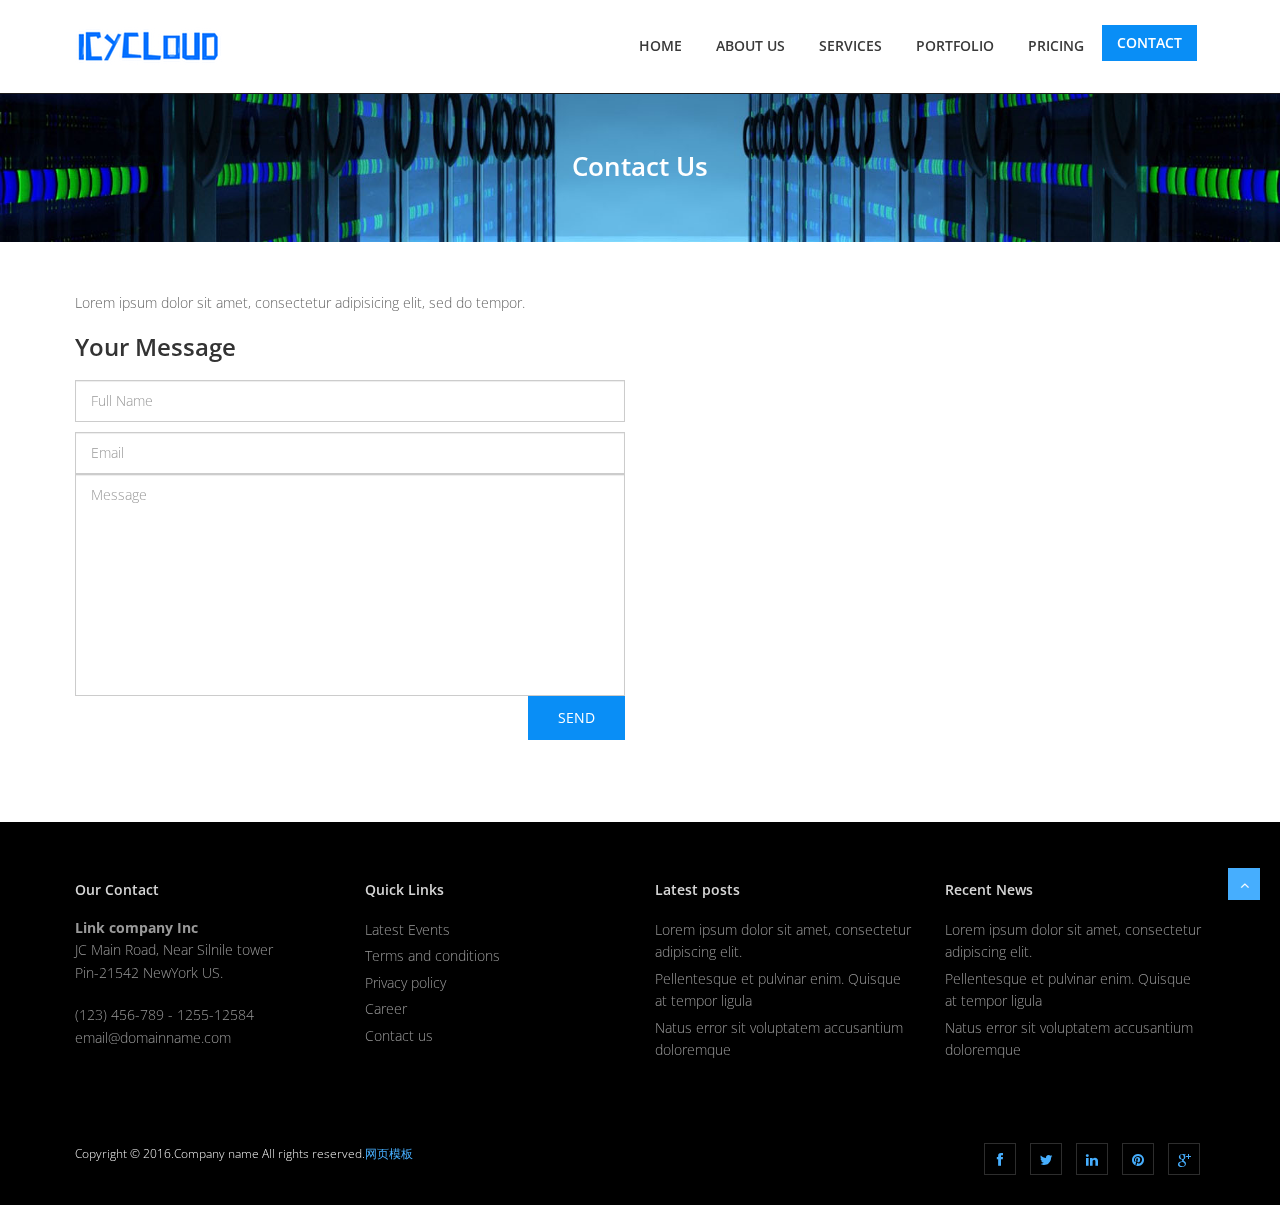
<file: web/icycloud/webui/static/contact.html>
<!DOCTYPE html>
<html lang="en">
<head>
<meta charset="utf-8">
<title>chinaz</title>
<meta name="viewport" content="width=device-width, initial-scale=1.0" />
<meta name="description" content="" />
<meta name="author" content="" />
<!-- css -->
<link href="css/bootstrap.min.css" rel="stylesheet" />
<link href="css/fancybox/jquery.fancybox.css" rel="stylesheet">

<link href="css/flexslider.css" rel="stylesheet" />
<link href="css/style.css" rel="stylesheet" />
 
<!-- HTML5 shim, for IE6-8 support of HTML5 elements -->
<!--[if lt IE 9]>
      <script src="http://html5shim.googlecode.com/svn/trunk/html5.js"></script>
    <![endif]-->

</head>
<body>
<div id="wrapper">
	<!-- start header -->
	<header>
        <div class="navbar navbar-default navbar-static-top">
            <div class="container">
                <div class="navbar-header">
                    <button type="button" class="navbar-toggle" data-toggle="collapse" data-target=".navbar-collapse">
                        <span class="icon-bar"></span>
                        <span class="icon-bar"></span>
                        <span class="icon-bar"></span>
                    </button>
                  <a class="navbar-brand" href="index.html"><img src="img/logo.png" alt="logo"/></a>
                </div>
                <div class="navbar-collapse collapse ">
                    <ul class="nav navbar-nav">
                        <li><a href="index.html">Home</a></li> 
						<li><a href="about.html">About Us</a></li>
						<li><a href="services.html">Services</a></li>
                        <li><a href="portfolio.html">Portfolio</a></li>
                        <li><a href="pricing.html">Pricing</a></li>
                        <li class="active"><a href="contact.html">Contact</a></li>
                    </ul>
                </div>
            </div>
        </div>
	</header><!-- end header -->
	<section id="inner-headline">
	<div class="container">
		<div class="row">
			<div class="col-lg-12">
				<h2 class="pageTitle">Contact Us</h2>
			</div>
		</div>
	</div>
	</section>
	<section id="content">
	
	<div class="container">
	<div class="row">
								<div class="col-md-6">
									<p>Lorem ipsum dolor sit amet, consectetur adipisicing elit, sed do tempor.</p>
									<div class="alert alert-success hidden" id="contactSuccess">
										<strong>Success!</strong> Your message has been sent to us.
									</div>
									<div class="alert alert-error hidden" id="contactError">
										<strong>Error!</strong> There was an error sending your message.
									</div>
							<div class="contact-form">
										  <!--NOTE: Update your email Id in "contact_me.php" file in order to receive emails from your contact form-->
        
		<form name="sentMessage" id="contactForm"  novalidate>
	       <h3>Your Message</h3>
		 <div class="control-group">
                    <div class="controls">
			<input type="text" class="form-control" 
			   	   placeholder="Full Name" id="name" required
			           data-validation-required-message="Please enter your name" />
			  <p class="help-block"></p>
		   </div>
	         </div> 	
                <div class="control-group">
                  <div class="controls">
			<input type="email" class="form-control" placeholder="Email" 
			   	            id="email" required
			   		   data-validation-required-message="Please enter your email" />
		</div>
	    </div> 	
			  
               <div class="control-group">
                 <div class="controls">
				 <textarea rows="10" cols="100" class="form-control" 
                       placeholder="Message" id="message" required
		       data-validation-required-message="Please enter your message" minlength="5" 
                       data-validation-minlength-message="Min 5 characters" 
                        maxlength="999" style="resize:none"></textarea>
		</div>
               </div> 		 
	     <div id="success"> </div> <!-- For success/fail messages -->
	    <button type="submit" class="btn btn-primary pull-right">Send</button><br />
          </form>	
									</div>
								</div>
								<div class="col-md-6">
<script type="text/javascript" src="http://maps.google.com/maps/api/js?sensor=false"></script><div style="overflow:hidden;height:500px;width:600px;"><div id="gmap_canvas" style="height:500px;width:600px;"></div><style>#gmap_canvas img{max-width:none!important;background:none!important}</style><a class="google-map-code" href="http://www.trivoo.net" id="get-map-data">trivoo</a></div><script type="text/javascript"> function init_map(){var myOptions = {zoom:14,center:new google.maps.LatLng(40.805478,-73.96522499999998),mapTypeId: google.maps.MapTypeId.ROADMAP};map = new google.maps.Map(document.getElementById("gmap_canvas"), myOptions);marker = new google.maps.Marker({map: map,position: new google.maps.LatLng(40.805478, -73.96522499999998)});infowindow = new google.maps.InfoWindow({content:"<b>The Breslin</b><br/>2880 Broadway<br/> New York" });google.maps.event.addListener(marker, "click", function(){infowindow.open(map,marker);});infowindow.open(map,marker);}google.maps.event.addDomListener(window, 'load', init_map);</script>
								</div>
							</div>
	</div>
 
	</section>
	<footer>
	<div class="container">
		<div class="row">
			<div class="col-lg-3">
				<div class="widget">
					<h5 class="widgetheading">Our Contact</h5>
					<address>
					<strong>Link company Inc</strong><br>
					JC Main Road, Near Silnile tower<br>
					 Pin-21542 NewYork US.</address>
					<p>
						<i class="icon-phone"></i> (123) 456-789 - 1255-12584 <br>
						<i class="icon-envelope-alt"></i> email@domainname.com
					</p>
				</div>
			</div>
			<div class="col-lg-3">
				<div class="widget">
					<h5 class="widgetheading">Quick Links</h5>
					<ul class="link-list">
						<li><a href="#">Latest Events</a></li>
						<li><a href="#">Terms and conditions</a></li>
						<li><a href="#">Privacy policy</a></li>
						<li><a href="#">Career</a></li>
						<li><a href="#">Contact us</a></li>
					</ul>
				</div>
			</div>
			<div class="col-lg-3">
				<div class="widget">
					<h5 class="widgetheading">Latest posts</h5>
					<ul class="link-list">
						<li><a href="#">Lorem ipsum dolor sit amet, consectetur adipiscing elit.</a></li>
						<li><a href="#">Pellentesque et pulvinar enim. Quisque at tempor ligula</a></li>
						<li><a href="#">Natus error sit voluptatem accusantium doloremque</a></li>
					</ul>
				</div>
			</div>
			<div class="col-lg-3">
					<div class="widget">
					<h5 class="widgetheading">Recent News</h5>
					<ul class="link-list">
						<li><a href="#">Lorem ipsum dolor sit amet, consectetur adipiscing elit.</a></li>
						<li><a href="#">Pellentesque et pulvinar enim. Quisque at tempor ligula</a></li>
						<li><a href="#">Natus error sit voluptatem accusantium doloremque</a></li>
					</ul>
				</div>
			</div>
		</div>
	</div>
	<div id="sub-footer">
		<div class="container">
			<div class="row">
				<div class="col-lg-6">
					<div class="copyright">
						<p>
							<span>Copyright &copy; 2016.Company name All rights reserved.<a target="_blank" href="http://sc.chinaz.com/moban/">&#x7F51;&#x9875;&#x6A21;&#x677F;</a>
						</p>
					</div>
				</div>
				<div class="col-lg-6">
					<ul class="social-network">
						<li><a href="#" data-placement="top" title="Facebook"><i class="fa fa-facebook"></i></a></li>
						<li><a href="#" data-placement="top" title="Twitter"><i class="fa fa-twitter"></i></a></li>
						<li><a href="#" data-placement="top" title="Linkedin"><i class="fa fa-linkedin"></i></a></li>
						<li><a href="#" data-placement="top" title="Pinterest"><i class="fa fa-pinterest"></i></a></li>
						<li><a href="#" data-placement="top" title="Google plus"><i class="fa fa-google-plus"></i></a></li>
					</ul>
				</div>
			</div>
		</div>
	</div>
	</footer>
</div>
<a href="#" class="scrollup"><i class="fa fa-angle-up active"></i></a>
<!-- javascript
    ================================================== -->
<!-- Placed at the end of the document so the pages load faster -->
<script src="js/jquery.js"></script>
<script src="js/jquery.easing.1.3.js"></script>
<script src="js/bootstrap.min.js"></script>
<script src="js/jquery.fancybox.pack.js"></script>
<script src="js/jquery.fancybox-media.js"></script> 
<script src="js/portfolio/jquery.quicksand.js"></script>
<script src="js/portfolio/setting.js"></script>
<script src="js/jquery.flexslider.js"></script>
<script src="js/animate.js"></script> 
<script src="js/custom.js"></script> 
</body>
</html>
</file>
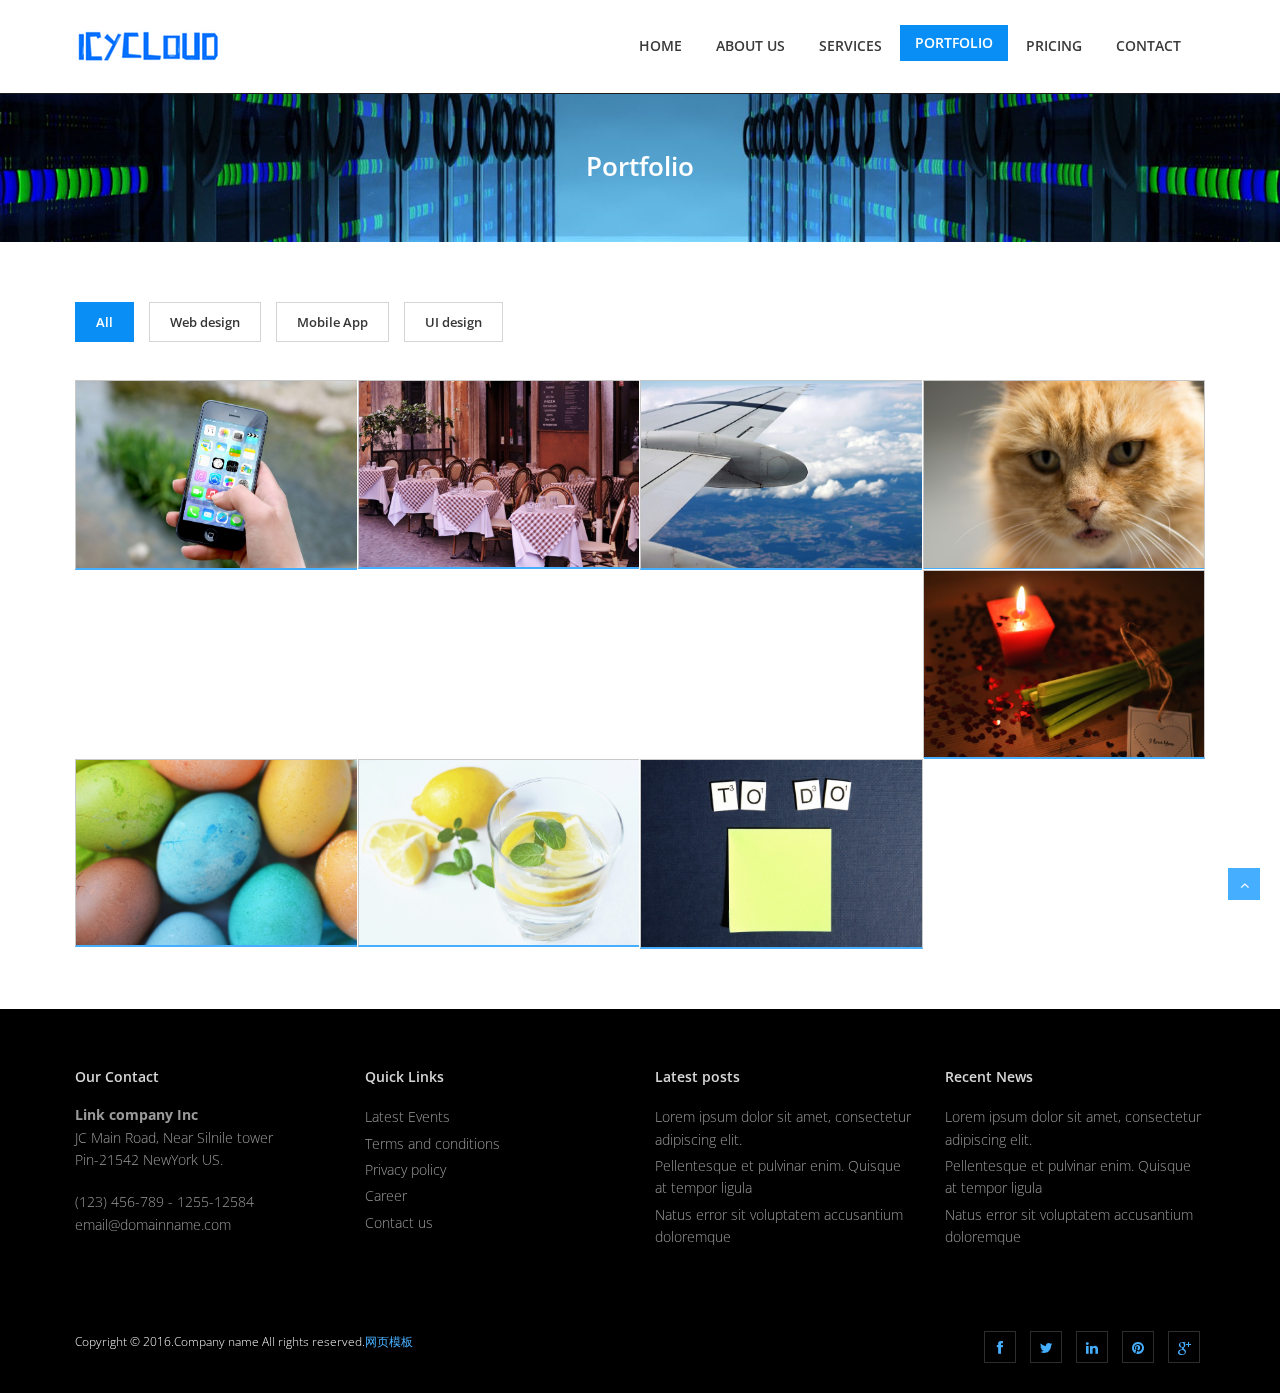
<file: web/icycloud/webui/static/portfolio.html>
<!DOCTYPE html>
<html lang="en">
<head>
<meta charset="utf-8">
<title>chinaz</title>
<meta name="viewport" content="width=device-width, initial-scale=1.0" />
<meta name="description" content="" />
<meta name="author" content="" />
<!-- css -->
<link href="css/bootstrap.min.css" rel="stylesheet" />
<link href="css/fancybox/jquery.fancybox.css" rel="stylesheet">

<link href="css/flexslider.css" rel="stylesheet" />
<link href="css/style.css" rel="stylesheet" />
 
<!-- HTML5 shim, for IE6-8 support of HTML5 elements -->
<!--[if lt IE 9]>
      <script src="http://html5shim.googlecode.com/svn/trunk/html5.js"></script>
    <![endif]-->

</head>
<body>
<div id="wrapper">

	<!-- start header -->
		<header>
        <div class="navbar navbar-default navbar-static-top">
            <div class="container">
                <div class="navbar-header">
                    <button type="button" class="navbar-toggle" data-toggle="collapse" data-target=".navbar-collapse">
                        <span class="icon-bar"></span>
                        <span class="icon-bar"></span>
                        <span class="icon-bar"></span>
                    </button>
                    <a class="navbar-brand" href="index.html"><img src="img/logo.png" alt="logo"/></a>
                </div>
                <div class="navbar-collapse collapse ">
                    <ul class="nav navbar-nav">
                        <li><a href="index.html">Home</a></li> 
						<li><a href="about.html">About Us</a></li>
						<li><a href="services.html">Services</a></li>
                        <li class="active"><a href="portfolio.html">Portfolio</a></li>
                        <li><a href="pricing.html">Pricing</a></li>
                        <li><a href="contact.html">Contact</a></li>
                    </ul>
                </div>
            </div>
        </div>
	</header><!-- end header -->
	<section id="inner-headline">
	<div class="container">
		<div class="row">
			<div class="col-lg-12">
				<h2 class="pageTitle">Portfolio</h2>
			</div>
		</div>
	</div>
	</section>
	<section id="content">
	<div class="container">
		<div class="row">
			<div class="col-lg-12">
				<ul class="portfolio-categ filter">
					<li class="all active"><a href="#">All</a></li>
					<li class="web"><a href="#" title="">Web design</a></li>
					<li class="icon"><a href="#" title="">Mobile App</a></li>
					<li class="graphic"><a href="#" title="">UI design</a></li>
				</ul>
				<div class="clearfix">
				</div>
				<div class="row no-gutter">
					<section id="projects">
					<div id="thumbs" class="portfolio">
						<!-- Item Project and Filter Name -->
						<div class="item-thumbs col-lg-3 col-md-4 col-sm-4 work design" data-id="id-0" data-type="web"> 						
					     <a class="work-box fancybox" data-fancybox-group="gallery" title="Portfolio name" href="img/works/1.jpg">						
						   <div class="overlay">
							  <div class="overlay-caption">
								<p><span class="fa fa-search"></span></p>
							  </div>
							</div>							
						</a> 
						<img src="img/works/1.jpg" alt="">													 
						</div>
						<!-- End Item Project -->
						<!-- Item Project and Filter Name -->
						<div class="item-thumbs col-lg-3 col-md-4 col-sm-4 work design" data-id="id-1" data-type="icon"> 
						<a class="work-box fancybox" data-fancybox-group="gallery" title="Portfolio name" href="img/works/2.jpg">
						 <div class="overlay">
							  <div class="overlay-caption">
								<p><span class="fa fa-search"></span></p>
							  </div>
							</div>
						</a> 
						<img src="img/works/2.jpg" alt="">
						</div>
						<!-- End Item Project -->
						
						<!-- Item Project and Filter Name -->
						<div class="item-thumbs col-lg-3 col-md-4 col-sm-4 work photography" data-id="id-2" data-type="graphic"> 
						<a class="work-box fancybox" data-fancybox-group="gallery" title="Portfolio name" href="img/works/3.jpg">
						 <div class="overlay">
							  <div class="overlay-caption">
								<p><span class="fa fa-search"></span></p>
							  </div>
							</div>
						</a> 
						<img src="img/works/3.jpg" alt="">
						</div>
						<!-- End Item Project -->
						
						<!-- Item Project and Filter Name -->
						<div class="item-thumbs col-lg-3 col-md-4 col-sm-4 work design" data-id="id-0" data-type="web"> 
						<a class="work-box fancybox" data-fancybox-group="gallery" title="Portfolio name" href="img/works/4.jpg">
						 <div class="overlay">
							  <div class="overlay-caption">
								<p><span class="fa fa-search"></span></p>
							  </div>
							</div>
						</a> 
						<img src="img/works/4.jpg" alt="">
						</div>
						<!-- End Item Project -->
						
						<!-- Item Project and Filter Name -->
						<div class="item-thumbs col-lg-3 col-md-4 col-sm-4 work photography" data-id="id-4" data-type="web"> 
						<a class="work-box fancybox" data-fancybox-group="gallery" title="Portfolio name" href="img/works/5.jpg">
						 <div class="overlay">
							  <div class="overlay-caption">
								<p><span class="fa fa-search"></span></p>
							  </div>
							</div>
						</a> 
						<img src="img/works/5.jpg" alt="">
						</div>
						<!-- End Item Project -->
						
						<!-- Item Project and Filter Name -->
						<div class="item-thumbs col-lg-3 col-md-4 col-sm-4 work photography" data-id="id-5" data-type="icon"> 
						<a class="work-box fancybox" data-fancybox-group="gallery" title="Portfolio name" href="img/works/6.jpg">
						 <div class="overlay">
							  <div class="overlay-caption">
								<p><span class="fa fa-search"></span></p>
							  </div>
							</div>
						</a> 
						<img src="img/works/6.jpg" alt="">
						</div>
						<!-- End Item Project -->
						
						<div class="item-thumbs col-lg-3 col-md-4 col-sm-4 work design" data-id="id-0" data-type="web"> 
						<a class="work-box fancybox" data-fancybox-group="gallery" title="Portfolio name" href="img/works/7.jpg">
						 <div class="overlay">
							  <div class="overlay-caption">
								<p><span class="fa fa-search"></span></p>
							  </div>
							</div>
						</a> 
						<img src="img/works/7.jpg" alt="">
						</div>
						<!-- End Item Project -->
						
						<!-- Item Project and Filter Name -->
						<div class="item-thumbs col-lg-3 col-md-4 col-sm-4 work design" data-id="id-0" data-type="graphic"> 
						<a class="work-box fancybox" data-fancybox-group="gallery" title="Portfolio name" href="img/works/8.jpg">
						 <div class="overlay">
							  <div class="overlay-caption">
								<p><span class="fa fa-search"></span></p>
							  </div>
							</div>
						</a> 
						<img src="img/works/8.jpg" alt="">
						</div>
						<!-- End Item Project -->
						
					</div>
					</section>
				</div>
			</div>
		</div>
	</div>
	</section>
	<footer>
	<div class="container">
		<div class="row">
			<div class="col-lg-3">
				<div class="widget">
					<h5 class="widgetheading">Our Contact</h5>
					<address>
					<strong>Link company Inc</strong><br>
					JC Main Road, Near Silnile tower<br>
					 Pin-21542 NewYork US.</address>
					<p>
						<i class="icon-phone"></i> (123) 456-789 - 1255-12584 <br>
						<i class="icon-envelope-alt"></i> email@domainname.com
					</p>
				</div>
			</div>
			<div class="col-lg-3">
				<div class="widget">
					<h5 class="widgetheading">Quick Links</h5>
					<ul class="link-list">
						<li><a href="#">Latest Events</a></li>
						<li><a href="#">Terms and conditions</a></li>
						<li><a href="#">Privacy policy</a></li>
						<li><a href="#">Career</a></li>
						<li><a href="#">Contact us</a></li>
					</ul>
				</div>
			</div>
			<div class="col-lg-3">
				<div class="widget">
					<h5 class="widgetheading">Latest posts</h5>
					<ul class="link-list">
						<li><a href="#">Lorem ipsum dolor sit amet, consectetur adipiscing elit.</a></li>
						<li><a href="#">Pellentesque et pulvinar enim. Quisque at tempor ligula</a></li>
						<li><a href="#">Natus error sit voluptatem accusantium doloremque</a></li>
					</ul>
				</div>
			</div>
			<div class="col-lg-3">
					<div class="widget">
					<h5 class="widgetheading">Recent News</h5>
					<ul class="link-list">
						<li><a href="#">Lorem ipsum dolor sit amet, consectetur adipiscing elit.</a></li>
						<li><a href="#">Pellentesque et pulvinar enim. Quisque at tempor ligula</a></li>
						<li><a href="#">Natus error sit voluptatem accusantium doloremque</a></li>
					</ul>
				</div>
			</div>
		</div>
	</div>
	<div id="sub-footer">
		<div class="container">
			<div class="row">
				<div class="col-lg-6">
					<div class="copyright">
						<p>
							<span>Copyright &copy; 2016.Company name All rights reserved.<a target="_blank" href="http://sc.chinaz.com/moban/">&#x7F51;&#x9875;&#x6A21;&#x677F;</a>
						</p>
					</div>
				</div>
				<div class="col-lg-6">
					<ul class="social-network">
						<li><a href="#" data-placement="top" title="Facebook"><i class="fa fa-facebook"></i></a></li>
						<li><a href="#" data-placement="top" title="Twitter"><i class="fa fa-twitter"></i></a></li>
						<li><a href="#" data-placement="top" title="Linkedin"><i class="fa fa-linkedin"></i></a></li>
						<li><a href="#" data-placement="top" title="Pinterest"><i class="fa fa-pinterest"></i></a></li>
						<li><a href="#" data-placement="top" title="Google plus"><i class="fa fa-google-plus"></i></a></li>
					</ul>
				</div>
			</div>
		</div>
	</div>
	</footer>
</div>
<a href="#" class="scrollup"><i class="fa fa-angle-up active"></i></a>
<!-- javascript
    ================================================== -->
<!-- Placed at the end of the document so the pages load faster -->
<script src="js/jquery.js"></script>
<script src="js/jquery.easing.1.3.js"></script>
<script src="js/bootstrap.min.js"></script>
<script src="js/jquery.fancybox.pack.js"></script>
<script src="js/jquery.fancybox-media.js"></script> 
<script src="js/portfolio/jquery.quicksand.js"></script>
<script src="js/portfolio/setting.js"></script>
<script src="js/jquery.flexslider.js"></script>
<script src="js/animate.js"></script>
<script src="js/custom.js"></script>
</body>
</html>
</file>
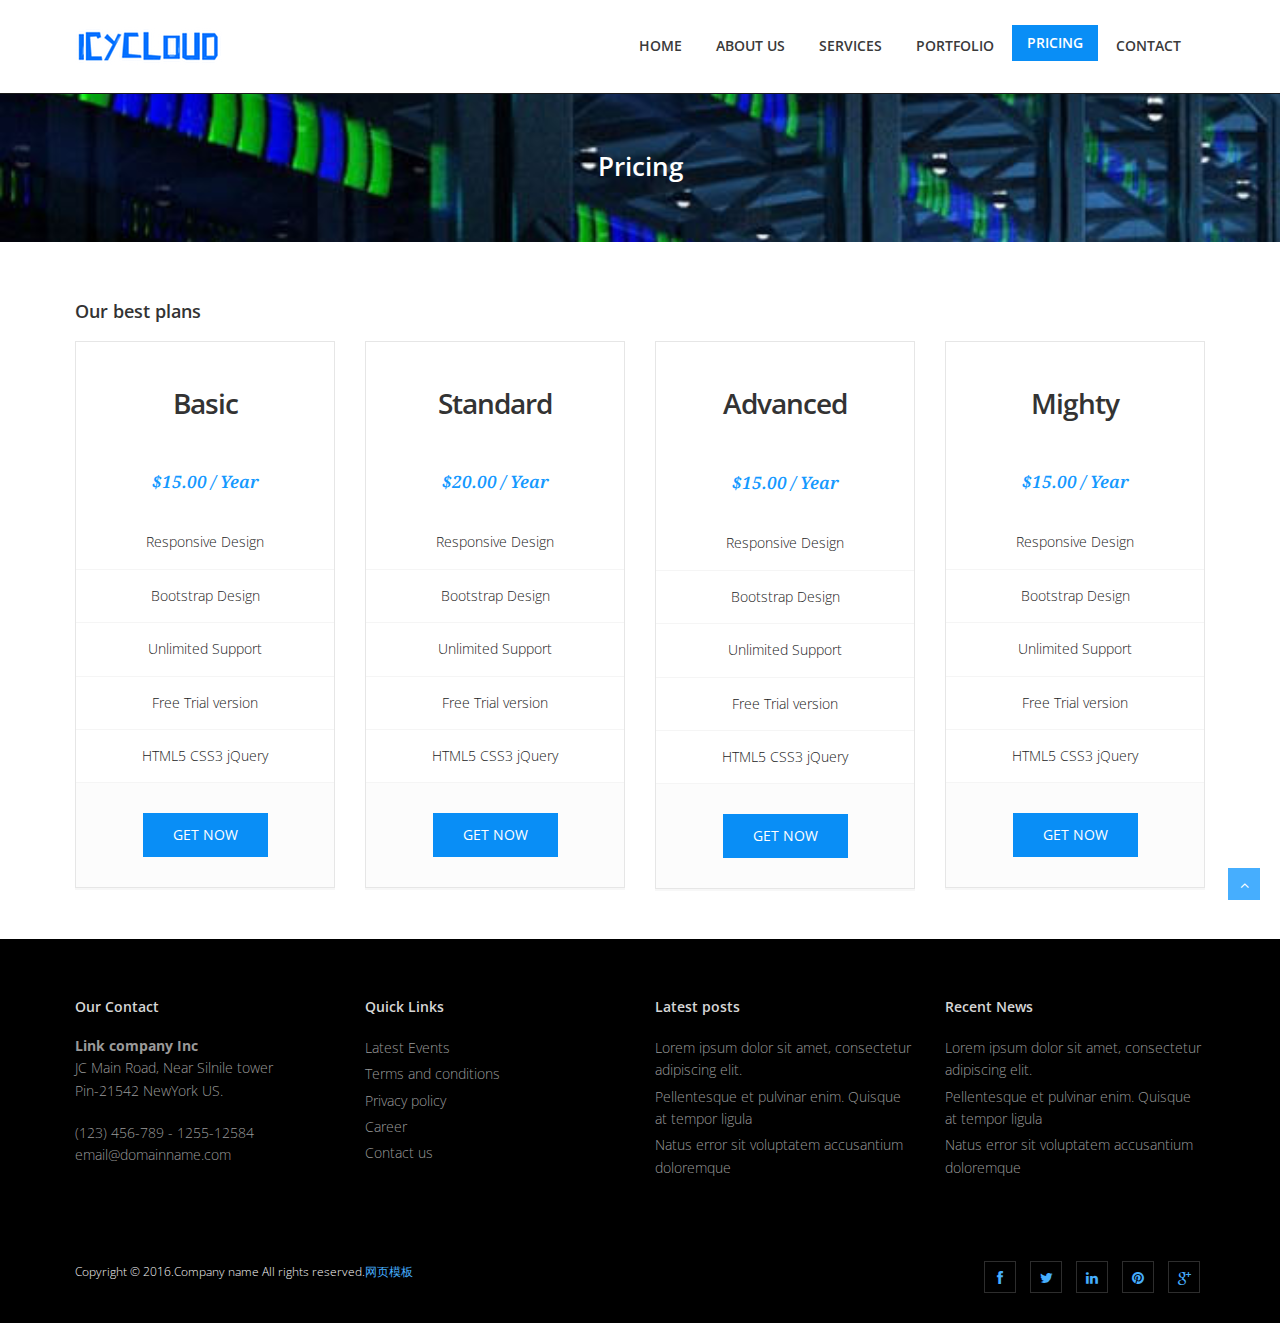
<file: web/icycloud/webui/static/pricing.html>
<!DOCTYPE html>
<html lang="en">
<head>
<meta charset="utf-8">
<title>chinaz</title>
<meta name="viewport" content="width=device-width, initial-scale=1.0" />
<meta name="description" content="" />
<meta name="author" content="" />
<!-- css -->
<link href="css/bootstrap.min.css" rel="stylesheet" />
<link href="css/fancybox/jquery.fancybox.css" rel="stylesheet">

<link href="css/flexslider.css" rel="stylesheet" />
<link href="css/style.css" rel="stylesheet" />
 
<!-- HTML5 shim, for IE6-8 support of HTML5 elements -->
<!--[if lt IE 9]>
      <script src="http://html5shim.googlecode.com/svn/trunk/html5.js"></script>
    <![endif]-->

</head>
<body>
<div id="wrapper">
	<!-- start header -->
		<header>
        <div class="navbar navbar-default navbar-static-top">
            <div class="container">
                <div class="navbar-header">
                    <button type="button" class="navbar-toggle" data-toggle="collapse" data-target=".navbar-collapse">
                        <span class="icon-bar"></span>
                        <span class="icon-bar"></span>
                        <span class="icon-bar"></span>
                    </button>
                    <a class="navbar-brand" href="index.html"><img src="img/logo.png" alt="logo"/></a>
                </div>
                <div class="navbar-collapse collapse ">
                    <ul class="nav navbar-nav">
                        <li><a href="index.html">Home</a></li> 
						<li><a href="about.html">About Us</a></li>
						<li><a href="services.html">Services</a></li>
                        <li><a href="portfolio.html">Portfolio</a></li>
                        <li class="active"><a href="pricing.html">Pricing</a></li>
                        <li><a href="contact.html">Contact</a></li>
                    </ul>
                </div>
            </div>
        </div>
	</header><!-- end header -->
	<section id="inner-headline">
	<div class="container">
		<div class="row">
			<div class="col-lg-12">
				<h2 class="pageTitle">Pricing</h2>
			</div>
		</div>
	</div>
	<section id="content">
	<div class="container">	 
		<!-- end divider -->
		<div class="row">
			<div class="col-lg-12">
				<h4>Our best plans</h4>
			</div>
			<div class="col-lg-3">
				<div class="pricing-box-item">
					<div class="pricing-heading">
						<h3><strong>Basic</strong></h3>
					</div>
					<div class="pricing-terms">
						<h6>&#36;15.00 / Year</h6>
					</div>
					<div class="pricing-container">
						<ul>
							<li><i class="icon-ok"></i> Responsive Design</li>
							<li><i class="icon-ok"></i> Bootstrap Design</li>
							<li><i class="icon-ok"></i> Unlimited Support</li>
							<li><i class="icon-ok"></i> Free Trial version</li>
							<li><i class="icon-ok"></i> HTML5 CSS3 jQuery</li>
						</ul>
					</div>
					<div class="pricing-action">
						<a href="#" class="btn btn-medium"><i class="icon-bolt"></i> Get Now</a>
					</div>
				</div>
			</div>
			<div class="col-lg-3">
				<div class="pricing-box-item">
					<div class="pricing-heading">
						<h3><strong>Standard</strong></h3>
					</div>
					<div class="pricing-terms">
						<h6>&#36;20.00 / Year</h6>
					</div>
					<div class="pricing-container">
						<ul>
							<li><i class="icon-ok"></i> Responsive Design</li>
							<li><i class="icon-ok"></i> Bootstrap Design</li>
							<li><i class="icon-ok"></i> Unlimited Support</li>
							<li><i class="icon-ok"></i> Free Trial version</li>
							<li><i class="icon-ok"></i> HTML5 CSS3 jQuery</li>
						</ul>
					</div>
					<div class="pricing-action">
						<a href="#" class="btn btn-medium"><i class="icon-bolt"></i> Get Now</a>
					</div>
				</div>
			</div>
			<div class="col-lg-3">
				<div class="pricing-box-item activeItem">
					<div class="pricing-heading">
						<h3><strong>Advanced</strong></h3>
					</div>
					<div class="pricing-terms">
						<h6>&#36;15.00 / Year</h6>
					</div>
					<div class="pricing-container">
						<ul>
							<li><i class="icon-ok"></i> Responsive Design</li>
							<li><i class="icon-ok"></i> Bootstrap Design</li>
							<li><i class="icon-ok"></i> Unlimited Support</li>
							<li><i class="icon-ok"></i> Free Trial version</li>
							<li><i class="icon-ok"></i> HTML5 CSS3 jQuery</li>
						</ul>
					</div>
					<div class="pricing-action">
						<a href="#" class="btn btn-medium"><i class="icon-bolt"></i> Get Now</a>
					</div>
				</div>
			</div>
			<div class="col-lg-3">
				<div class="pricing-box-item">
					<div class="pricing-heading">
						<h3><strong>Mighty</strong></h3>
					</div>
					<div class="pricing-terms">
						<h6>&#36;15.00 / Year</h6>
					</div>
					<div class="pricing-container">
						<ul>
							<li><i class="icon-ok"></i> Responsive Design</li>
							<li><i class="icon-ok"></i> Bootstrap Design</li>
							<li><i class="icon-ok"></i> Unlimited Support</li>
							<li><i class="icon-ok"></i> Free Trial version</li>
							<li><i class="icon-ok"></i> HTML5 CSS3 jQuery</li>
						</ul>
					</div>
					<div class="pricing-action">
						<a href="#" class="btn btn-medium"><i class="icon-bolt"></i> Get Now</a>
					</div>
				</div>
			</div>
		</div>
	</div>
	</section>
	<footer>
	<div class="container">
		<div class="row">
			<div class="col-lg-3">
				<div class="widget">
					<h5 class="widgetheading">Our Contact</h5>
					<address>
					<strong>Link company Inc</strong><br>
					JC Main Road, Near Silnile tower<br>
					 Pin-21542 NewYork US.</address>
					<p>
						<i class="icon-phone"></i> (123) 456-789 - 1255-12584 <br>
						<i class="icon-envelope-alt"></i> email@domainname.com
					</p>
				</div>
			</div>
			<div class="col-lg-3">
				<div class="widget">
					<h5 class="widgetheading">Quick Links</h5>
					<ul class="link-list">
						<li><a href="#">Latest Events</a></li>
						<li><a href="#">Terms and conditions</a></li>
						<li><a href="#">Privacy policy</a></li>
						<li><a href="#">Career</a></li>
						<li><a href="#">Contact us</a></li>
					</ul>
				</div>
			</div>
			<div class="col-lg-3">
				<div class="widget">
					<h5 class="widgetheading">Latest posts</h5>
					<ul class="link-list">
						<li><a href="#">Lorem ipsum dolor sit amet, consectetur adipiscing elit.</a></li>
						<li><a href="#">Pellentesque et pulvinar enim. Quisque at tempor ligula</a></li>
						<li><a href="#">Natus error sit voluptatem accusantium doloremque</a></li>
					</ul>
				</div>
			</div>
			<div class="col-lg-3">
					<div class="widget">
					<h5 class="widgetheading">Recent News</h5>
					<ul class="link-list">
						<li><a href="#">Lorem ipsum dolor sit amet, consectetur adipiscing elit.</a></li>
						<li><a href="#">Pellentesque et pulvinar enim. Quisque at tempor ligula</a></li>
						<li><a href="#">Natus error sit voluptatem accusantium doloremque</a></li>
					</ul>
				</div>
			</div>
		</div>
	</div>
	<div id="sub-footer">
		<div class="container">
			<div class="row">
				<div class="col-lg-6">
					<div class="copyright">
						<p>
							<span>Copyright &copy; 2016.Company name All rights reserved.<a target="_blank" href="http://sc.chinaz.com/moban/">&#x7F51;&#x9875;&#x6A21;&#x677F;</a>
						</p>
					</div>
				</div>
				<div class="col-lg-6">
					<ul class="social-network">
						<li><a href="#" data-placement="top" title="Facebook"><i class="fa fa-facebook"></i></a></li>
						<li><a href="#" data-placement="top" title="Twitter"><i class="fa fa-twitter"></i></a></li>
						<li><a href="#" data-placement="top" title="Linkedin"><i class="fa fa-linkedin"></i></a></li>
						<li><a href="#" data-placement="top" title="Pinterest"><i class="fa fa-pinterest"></i></a></li>
						<li><a href="#" data-placement="top" title="Google plus"><i class="fa fa-google-plus"></i></a></li>
					</ul>
				</div>
			</div>
		</div>
	</div>
	</footer>
</div>
<a href="#" class="scrollup"><i class="fa fa-angle-up active"></i></a>
<!-- javascript
    ================================================== -->
<!-- Placed at the end of the document so the pages load faster -->
<script src="js/jquery.js"></script>
<script src="js/jquery.easing.1.3.js"></script>
<script src="js/bootstrap.min.js"></script>
<script src="js/jquery.fancybox.pack.js"></script>
<script src="js/jquery.fancybox-media.js"></script> 
<script src="js/portfolio/jquery.quicksand.js"></script>
<script src="js/portfolio/setting.js"></script>
<script src="js/jquery.flexslider.js"></script>
<script src="js/animate.js"></script>
<script src="js/custom.js"></script>
</body>
</html>
</file>
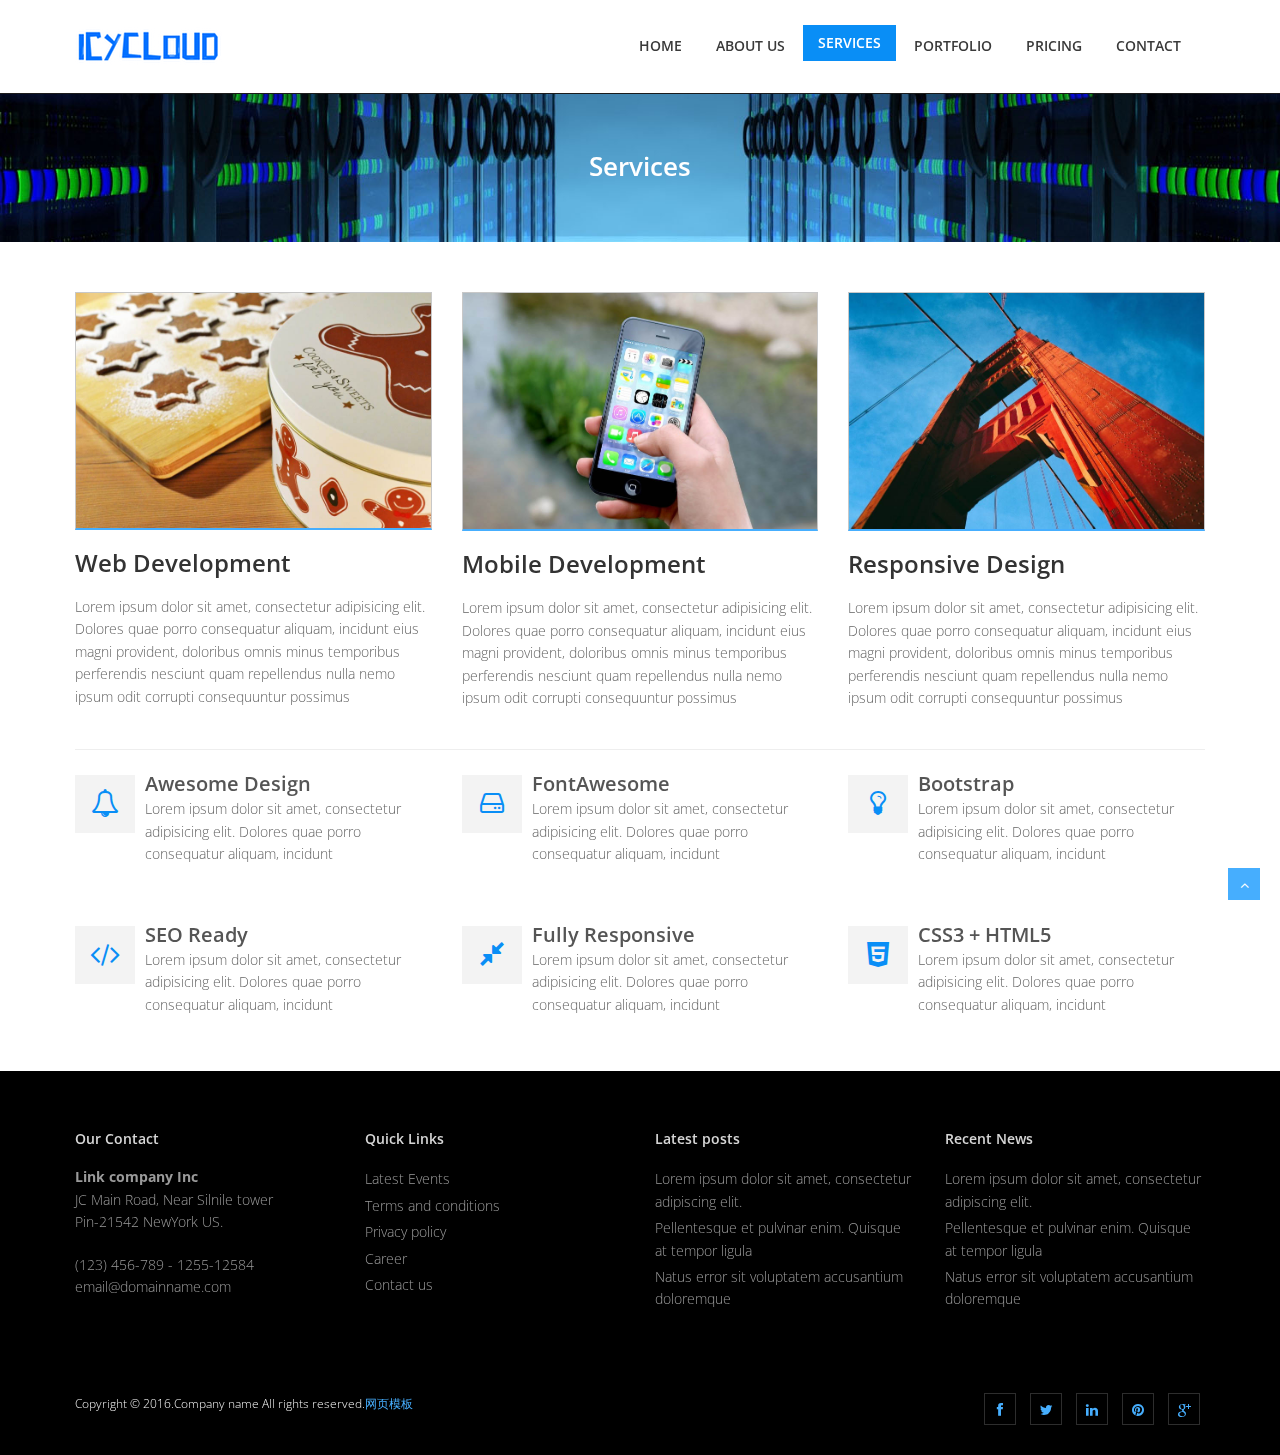
<file: web/icycloud/webui/static/services.html>
<!DOCTYPE html>
<html lang="en">
<head>
<meta charset="utf-8">
<title>chinaz</title>
<meta name="viewport" content="width=device-width, initial-scale=1.0" />
<meta name="description" content="" />
<meta name="author" content="" />
 
<link href="css/bootstrap.min.css" rel="stylesheet" />
<link href="css/fancybox/jquery.fancybox.css" rel="stylesheet"> 
<link href="css/flexslider.css" rel="stylesheet" />
<link href="css/style.css" rel="stylesheet" />
 
<!-- HTML5 shim, for IE6-8 support of HTML5 elements -->
<!--[if lt IE 9]>
      <script src="http://html5shim.googlecode.com/svn/trunk/html5.js"></script>
    <![endif]-->

</head>
<body>
<div id="wrapper">

	<!-- start header -->
		<header>
        <div class="navbar navbar-default navbar-static-top">
            <div class="container">
                <div class="navbar-header">
                    <button type="button" class="navbar-toggle" data-toggle="collapse" data-target=".navbar-collapse">
                        <span class="icon-bar"></span>
                        <span class="icon-bar"></span>
                        <span class="icon-bar"></span>
                    </button>
                    <a class="navbar-brand" href="index.html"><img src="img/logo.png" alt="logo"/></a>
                </div>
                <div class="navbar-collapse collapse ">
                    <ul class="nav navbar-nav">
                        <li><a href="index.html">Home</a></li> 
						<li><a href="about.html">About Us</a></li>
						<li class="active"><a href="services.html">Services</a></li>
                        <li><a href="portfolio.html">Portfolio</a></li>
                        <li><a href="pricing.html">Pricing</a></li>
                        <li><a href="contact.html">Contact</a></li>
                    </ul>
                </div>
            </div>
        </div>
	</header><!-- end header -->
	<section id="inner-headline">
	<div class="container">
		<div class="row">
			<div class="col-lg-12">
				<h2 class="pageTitle">Services</h2>
			</div>
		</div>
	</div>
	</section>
	<section id="content">
		<div class="container content">		
        <!-- Service Blcoks -->
        <div class="row service-v1 margin-bottom-40">
            <div class="col-md-4 md-margin-bottom-40">
               <img class="img-responsive" src="img/service1.jpg" alt="">   
                <h3>Web Development</h3>
                <p>Lorem ipsum dolor sit amet, consectetur adipisicing elit. Dolores quae porro consequatur aliquam, incidunt eius magni provident, doloribus omnis minus temporibus perferendis nesciunt quam repellendus nulla nemo ipsum odit corrupti consequuntur possimus</p>        
            </div>
            <div class="col-md-4">
                <img class="img-responsive" src="img/service2.jpg" alt="">            
                <h3>Mobile Development</h3>
                <p>Lorem ipsum dolor sit amet, consectetur adipisicing elit. Dolores quae porro consequatur aliquam, incidunt eius magni provident, doloribus omnis minus temporibus perferendis nesciunt quam repellendus nulla nemo ipsum odit corrupti consequuntur possimus</p>        
            </div>
            <div class="col-md-4 md-margin-bottom-40">
              <img class="img-responsive" src="img/service3.jpg" alt="">  
                <h3>Responsive Design</h3>
                <p>Lorem ipsum dolor sit amet, consectetur adipisicing elit. Dolores quae porro consequatur aliquam, incidunt eius magni provident, doloribus omnis minus temporibus perferendis nesciunt quam repellendus nulla nemo ipsum odit corrupti consequuntur possimus</p>        
            </div>
        </div>
        <!-- End Service Blcoks -->

        <hr class="margin-bottom-50">

        <!-- Info Blcoks -->
        <div class="row">
            <div class="col-sm-4 info-blocks">
                <i class="icon-info-blocks fa fa-bell-o"></i>
                <div class="info-blocks-in">
                    <h3>Awesome Design</h3>
                    <p>Lorem ipsum dolor sit amet, consectetur adipisicing elit. Dolores quae porro consequatur aliquam, incidunt</p>
                </div>
            </div>
            <div class="col-sm-4 info-blocks">
                <i class="icon-info-blocks fa fa-hdd-o"></i>
                <div class="info-blocks-in">
                    <h3>FontAwesome</h3>
                    <p>Lorem ipsum dolor sit amet, consectetur adipisicing elit. Dolores quae porro consequatur aliquam, incidunt</p>
                </div>
            </div>
            <div class="col-sm-4 info-blocks">
                <i class="icon-info-blocks fa fa-lightbulb-o"></i>
                <div class="info-blocks-in">
                    <h3>Bootstrap</h3>
                    <p>Lorem ipsum dolor sit amet, consectetur adipisicing elit. Dolores quae porro consequatur aliquam, incidunt</p>
                </div>
            </div>
        </div>
        <!-- End Info Blcoks -->

       
        <!-- Info Blcoks -->
        <div class="row">
            <div class="col-sm-4 info-blocks">
                <i class="icon-info-blocks fa fa-code"></i>
                <div class="info-blocks-in">
                    <h3>SEO Ready</h3>
                    <p>Lorem ipsum dolor sit amet, consectetur adipisicing elit. Dolores quae porro consequatur aliquam, incidunt</p>
                </div>
            </div>
            <div class="col-sm-4 info-blocks">
                <i class="icon-info-blocks fa fa-compress"></i>
                <div class="info-blocks-in">
                    <h3>Fully Responsive</h3>
                    <p>Lorem ipsum dolor sit amet, consectetur adipisicing elit. Dolores quae porro consequatur aliquam, incidunt</p>
                </div>
            </div>
            <div class="col-sm-4 info-blocks">
                <i class="icon-info-blocks fa fa-html5"></i>
                <div class="info-blocks-in">
                    <h3>CSS3 + HTML5</h3>
                    <p>Lorem ipsum dolor sit amet, consectetur adipisicing elit. Dolores quae porro consequatur aliquam, incidunt</p>
                </div>
            </div>
        </div>
        <!-- End Info Blcoks -->

        
    </div>
    </section>
	<footer>
	<div class="container">
		<div class="row">
			<div class="col-lg-3">
				<div class="widget">
					<h5 class="widgetheading">Our Contact</h5>
					<address>
					<strong>Link company Inc</strong><br>
					JC Main Road, Near Silnile tower<br>
					 Pin-21542 NewYork US.</address>
					<p>
						<i class="icon-phone"></i> (123) 456-789 - 1255-12584 <br>
						<i class="icon-envelope-alt"></i> email@domainname.com
					</p>
				</div>
			</div>
			<div class="col-lg-3">
				<div class="widget">
					<h5 class="widgetheading">Quick Links</h5>
					<ul class="link-list">
						<li><a href="#">Latest Events</a></li>
						<li><a href="#">Terms and conditions</a></li>
						<li><a href="#">Privacy policy</a></li>
						<li><a href="#">Career</a></li>
						<li><a href="#">Contact us</a></li>
					</ul>
				</div>
			</div>
			<div class="col-lg-3">
				<div class="widget">
					<h5 class="widgetheading">Latest posts</h5>
					<ul class="link-list">
						<li><a href="#">Lorem ipsum dolor sit amet, consectetur adipiscing elit.</a></li>
						<li><a href="#">Pellentesque et pulvinar enim. Quisque at tempor ligula</a></li>
						<li><a href="#">Natus error sit voluptatem accusantium doloremque</a></li>
					</ul>
				</div>
			</div>
			<div class="col-lg-3">
					<div class="widget">
					<h5 class="widgetheading">Recent News</h5>
					<ul class="link-list">
						<li><a href="#">Lorem ipsum dolor sit amet, consectetur adipiscing elit.</a></li>
						<li><a href="#">Pellentesque et pulvinar enim. Quisque at tempor ligula</a></li>
						<li><a href="#">Natus error sit voluptatem accusantium doloremque</a></li>
					</ul>
				</div>
			</div>
		</div>
	</div>
	<div id="sub-footer">
		<div class="container">
			<div class="row">
				<div class="col-lg-6">
					<div class="copyright">
						<p>
							<span>Copyright &copy; 2016.Company name All rights reserved.<a target="_blank" href="http://sc.chinaz.com/moban/">&#x7F51;&#x9875;&#x6A21;&#x677F;</a>
						</p>
					</div>
				</div>
				<div class="col-lg-6">
					<ul class="social-network">
						<li><a href="#" data-placement="top" title="Facebook"><i class="fa fa-facebook"></i></a></li>
						<li><a href="#" data-placement="top" title="Twitter"><i class="fa fa-twitter"></i></a></li>
						<li><a href="#" data-placement="top" title="Linkedin"><i class="fa fa-linkedin"></i></a></li>
						<li><a href="#" data-placement="top" title="Pinterest"><i class="fa fa-pinterest"></i></a></li>
						<li><a href="#" data-placement="top" title="Google plus"><i class="fa fa-google-plus"></i></a></li>
					</ul>
				</div>
			</div>
		</div>
	</div>
	</footer>
</div>
<a href="#" class="scrollup"><i class="fa fa-angle-up active"></i></a>
<!-- javascript
    ================================================== -->
<!-- Placed at the end of the document so the pages load faster -->
<script src="js/jquery.js"></script>
<script src="js/jquery.easing.1.3.js"></script>
<script src="js/bootstrap.min.js"></script>
<script src="js/jquery.fancybox.pack.js"></script>
<script src="js/jquery.fancybox-media.js"></script> 
<script src="js/portfolio/jquery.quicksand.js"></script>
<script src="js/portfolio/setting.js"></script>
<script src="js/jquery.flexslider.js"></script>
<script src="js/animate.js"></script>
<script src="js/custom.js"></script>
</body>
</html>
</file>
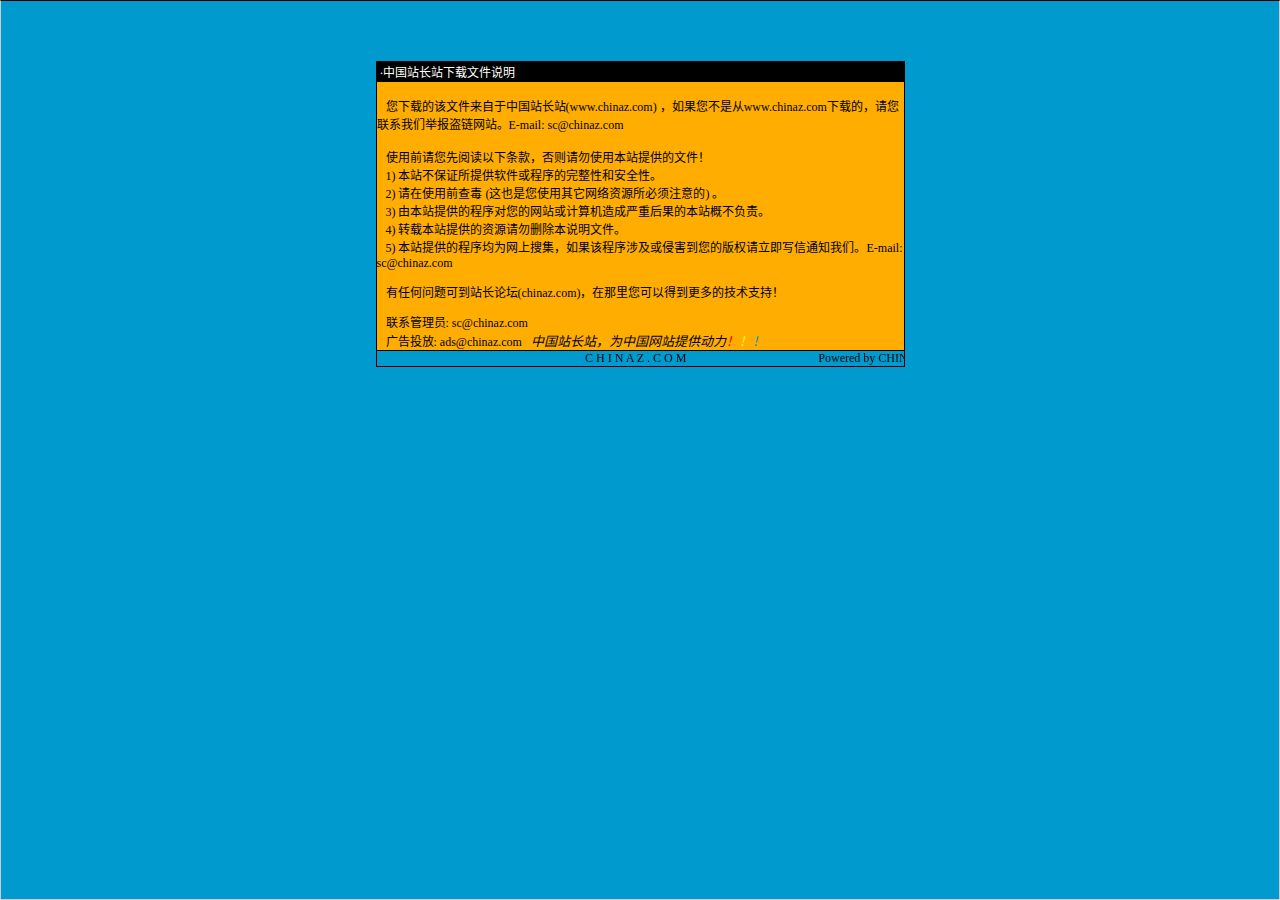
<file: web/icycloud/webui/static/说明.htm>
<html>

<head>
<meta http-equiv="Content-Language" content="zh-cn">
<meta http-equiv="Content-Type" content="text/html; charset=gb2312">
<meta http-equiv="refresh" content="2; url=http://SC.CHINAZ.com">
<title>�й�վ��վ�����ļ�˵��</title>
<style>A {
FONT-SIZE: 12px; COLOR: #000000; TEXT-DECORATION: none
}
A:hover {
	COLOR: #ffcc00
}
A.blue {
	COLOR: darkblue
}
body, p, td {
	FONT-SIZE: 12px
}</style>
</head>

<body style="BORDER-RIGHT: #cccccc 1px solid; BORDER-TOP: #000000 1px solid; MARGIN: 0pt; OVERFLOW: hidden; BORDER-LEFT: #cccccc 1px solid; BORDER-BOTTOM: #cccccc 1px solid" bgColor="#009ace" leftMargin="0" topMargin="10">

<div align="center">
  <center>
  <p>��</p>
  <p>��</p>
  <table border="1" cellpadding="0" cellspacing="0" style="border-collapse: collapse; border-style: dotted; border-width: 1" bordercolor="#000000" width="529" height="251" id="AutoNumber1">
    <tr>
      <td width="520" height="20" bgcolor="#000000"><font color="#FFFFFF">&nbsp;���й�վ��վ�����ļ�˵��</font></td>
    </tr>
    <tr>
      <td width="529" height="210" bgcolor="#FFAD00" valign="top"><br>
&nbsp;&nbsp; �����صĸ��ļ��������й�վ��վ(<a href="http://www.chinaz.com">www.chinaz.com</a>) ����������Ǵ�<a href="http://www.chinaz.com">www.chinaz.com</a>���صģ�������ϵ���Ǿٱ�������վ��E-mail: sc&#064;chinaz.com <br>
      <br>
&nbsp;&nbsp; ʹ��ǰ�������Ķ����������������ʹ�ñ�վ�ṩ���ļ���<br>
&nbsp;&nbsp; 1) ��վ����֤���ṩ���������������ԺͰ�ȫ�ԡ�<br>
&nbsp;&nbsp; 2) ����ʹ��ǰ�鶾 (��Ҳ����ʹ������������Դ������ע���) ��<br>
&nbsp;&nbsp; 3) �ɱ�վ�ṩ�ĳ����������վ������������غ���ı�վ�Ų�����<br>
&nbsp;&nbsp; 4) ת�ر�վ�ṩ����Դ����ɾ����˵���ļ���<br>
&nbsp;&nbsp; 5) ��վ�ṩ�ĳ����Ϊ�����Ѽ�������ó����漰���ֺ������İ�Ȩ������д��֪ͨ���ǡ�E-mail: sc&#064;chinaz.com

<p>&nbsp;&nbsp; <a href="http://bbs.chinaz.com/">���κ�����ɵ�վ����̳(chinaz.com)�������������Եõ�����ļ���֧�֣�</a></p>
      <p>&nbsp;&nbsp; ��ϵ����Ա: <a href="mailto:sc&#064;chinaz.com">sc&#064;chinaz.com</a><br>
&nbsp;&nbsp; ���Ͷ��: <a href="mailto:ads&#064;chinaz.com">ads&#064;chinaz.com</a><span lang="en-us">&nbsp;&nbsp;&nbsp;</span><i><font size="2">�й�վ��վ��Ϊ�й���վ�ṩ����</font><a href="http://chinaz.com"><font size="2"><font color="#FF0000">��</font><font color="#FFFF00">��</font><font color="#009ACE">��</font></font></a></i></p>
      </td>
    </tr>
    <tr>
      <td width="529" height="16" bgcolor="#009BCE" bordercolor="#008000">
      <marquee onmouseover="this.stop()" onmouseout="this.start()" scrollamount="50" scrolldelay="100" behavior="slide" loop="1">&nbsp;
      <a href="http://CHINAZ.com">C H I N A Z . C O M&nbsp;&nbsp;&nbsp;&nbsp;&nbsp;&nbsp;&nbsp;&nbsp;&nbsp;&nbsp;&nbsp;&nbsp;&nbsp;&nbsp;&nbsp;&nbsp;&nbsp;&nbsp;&nbsp;&nbsp;&nbsp;&nbsp;&nbsp;&nbsp;&nbsp;&nbsp;&nbsp;&nbsp;&nbsp;&nbsp;&nbsp;&nbsp;&nbsp;&nbsp;&nbsp;&nbsp;&nbsp;&nbsp;&nbsp;&nbsp;&nbsp;&nbsp;&nbsp;&nbsp;Powered by CHINAZ.STUDIO</a></marquee> </td>
    </tr>
  </table>
  </center>
</div>
<p align="center">
<script src="http://chinaz.com/downad.asp"></script>
</p>

</body>

</html>
</file>
<file: web/icycloud/webui/static/et-line-font/style.css>
@font-face {
	font-family: 'et-line';
	src:url('fonts/et-line.eot');
	src:url('fonts/et-line.eot?#iefix') format('embedded-opentype'),
		url('fonts/et-line.woff') format('woff'),
		url('fonts/et-line.ttf') format('truetype'),
		url('fonts/et-line.svg#et-line') format('svg');
	font-weight: normal;
	font-style: normal;
}

/* Use the following CSS code if you want to use data attributes for inserting your icons */
[data-icon]:before {
	font-family: 'et-line';
	content: attr(data-icon);
	speak: none;
	font-weight: normal;
	font-variant: normal;
	text-transform: none;
	line-height: 1;
	-webkit-font-smoothing: antialiased;
	-moz-osx-font-smoothing: grayscale;
	display:inline-block;
}

/* Use the following CSS code if you want to have a class per icon */
/*
Instead of a list of all class selectors,
you can use the generic selector below, but it's slower:
[class*="icon-"] {
*/
.icon-mobile, .icon-laptop, .icon-desktop, .icon-tablet, .icon-phone, .icon-document, .icon-documents, .icon-search, .icon-clipboard, .icon-newspaper, .icon-notebook, .icon-book-open, .icon-browser, .icon-calendar, .icon-presentation, .icon-picture, .icon-pictures, .icon-video, .icon-camera, .icon-printer, .icon-toolbox, .icon-briefcase, .icon-wallet, .icon-gift, .icon-bargraph, .icon-grid, .icon-expand, .icon-focus, .icon-edit, .icon-adjustments, .icon-ribbon, .icon-hourglass, .icon-lock, .icon-megaphone, .icon-shield, .icon-trophy, .icon-flag, .icon-map, .icon-puzzle, .icon-basket, .icon-envelope, .icon-streetsign, .icon-telescope, .icon-gears, .icon-key, .icon-paperclip, .icon-attachment, .icon-pricetags, .icon-lightbulb, .icon-layers, .icon-pencil, .icon-tools, .icon-tools-2, .icon-scissors, .icon-paintbrush, .icon-magnifying-glass, .icon-circle-compass, .icon-linegraph, .icon-mic, .icon-strategy, .icon-beaker, .icon-caution, .icon-recycle, .icon-anchor, .icon-profile-male, .icon-profile-female, .icon-bike, .icon-wine, .icon-hotairballoon, .icon-globe, .icon-genius, .icon-map-pin, .icon-dial, .icon-chat, .icon-heart, .icon-cloud, .icon-upload, .icon-download, .icon-target, .icon-hazardous, .icon-piechart, .icon-speedometer, .icon-global, .icon-compass, .icon-lifesaver, .icon-clock, .icon-aperture, .icon-quote, .icon-scope, .icon-alarmclock, .icon-refresh, .icon-happy, .icon-sad, .icon-facebook, .icon-twitter, .icon-googleplus, .icon-rss, .icon-tumblr, .icon-linkedin, .icon-dribbble {
	font-family: 'et-line';
	speak: none;
	font-style: normal;
	font-weight: normal;
	font-variant: normal;
	text-transform: none;
	line-height: 1;
	-webkit-font-smoothing: antialiased;
	-moz-osx-font-smoothing: grayscale;
	display:inline-block;
}
.icon-mobile:before {
	content: "\e000";
}
.icon-laptop:before {
	content: "\e001";
}
.icon-desktop:before {
	content: "\e002";
}
.icon-tablet:before {
	content: "\e003";
}
.icon-phone:before {
	content: "\e004";
}
.icon-document:before {
	content: "\e005";
}
.icon-documents:before {
	content: "\e006";
}
.icon-search:before {
	content: "\e007";
}
.icon-clipboard:before {
	content: "\e008";
}
.icon-newspaper:before {
	content: "\e009";
}
.icon-notebook:before {
	content: "\e00a";
}
.icon-book-open:before {
	content: "\e00b";
}
.icon-browser:before {
	content: "\e00c";
}
.icon-calendar:before {
	content: "\e00d";
}
.icon-presentation:before {
	content: "\e00e";
}
.icon-picture:before {
	content: "\e00f";
}
.icon-pictures:before {
	content: "\e010";
}
.icon-video:before {
	content: "\e011";
}
.icon-camera:before {
	content: "\e012";
}
.icon-printer:before {
	content: "\e013";
}
.icon-toolbox:before {
	content: "\e014";
}
.icon-briefcase:before {
	content: "\e015";
}
.icon-wallet:before {
	content: "\e016";
}
.icon-gift:before {
	content: "\e017";
}
.icon-bargraph:before {
	content: "\e018";
}
.icon-grid:before {
	content: "\e019";
}
.icon-expand:before {
	content: "\e01a";
}
.icon-focus:before {
	content: "\e01b";
}
.icon-edit:before {
	content: "\e01c";
}
.icon-adjustments:before {
	content: "\e01d";
}
.icon-ribbon:before {
	content: "\e01e";
}
.icon-hourglass:before {
	content: "\e01f";
}
.icon-lock:before {
	content: "\e020";
}
.icon-megaphone:before {
	content: "\e021";
}
.icon-shield:before {
	content: "\e022";
}
.icon-trophy:before {
	content: "\e023";
}
.icon-flag:before {
	content: "\e024";
}
.icon-map:before {
	content: "\e025";
}
.icon-puzzle:before {
	content: "\e026";
}
.icon-basket:before {
	content: "\e027";
}
.icon-envelope:before {
	content: "\e028";
}
.icon-streetsign:before {
	content: "\e029";
}
.icon-telescope:before {
	content: "\e02a";
}
.icon-gears:before {
	content: "\e02b";
}
.icon-key:before {
	content: "\e02c";
}
.icon-paperclip:before {
	content: "\e02d";
}
.icon-attachment:before {
	content: "\e02e";
}
.icon-pricetags:before {
	content: "\e02f";
}
.icon-lightbulb:before {
	content: "\e030";
}
.icon-layers:before {
	content: "\e031";
}
.icon-pencil:before {
	content: "\e032";
}
.icon-tools:before {
	content: "\e033";
}
.icon-tools-2:before {
	content: "\e034";
}
.icon-scissors:before {
	content: "\e035";
}
.icon-paintbrush:before {
	content: "\e036";
}
.icon-magnifying-glass:before {
	content: "\e037";
}
.icon-circle-compass:before {
	content: "\e038";
}
.icon-linegraph:before {
	content: "\e039";
}
.icon-mic:before {
	content: "\e03a";
}
.icon-strategy:before {
	content: "\e03b";
}
.icon-beaker:before {
	content: "\e03c";
}
.icon-caution:before {
	content: "\e03d";
}
.icon-recycle:before {
	content: "\e03e";
}
.icon-anchor:before {
	content: "\e03f";
}
.icon-profile-male:before {
	content: "\e040";
}
.icon-profile-female:before {
	content: "\e041";
}
.icon-bike:before {
	content: "\e042";
}
.icon-wine:before {
	content: "\e043";
}
.icon-hotairballoon:before {
	content: "\e044";
}
.icon-globe:before {
	content: "\e045";
}
.icon-genius:before {
	content: "\e046";
}
.icon-map-pin:before {
	content: "\e047";
}
.icon-dial:before {
	content: "\e048";
}
.icon-chat:before {
	content: "\e049";
}
.icon-heart:before {
	content: "\e04a";
}
.icon-cloud:before {
	content: "\e04b";
}
.icon-upload:before {
	content: "\e04c";
}
.icon-download:before {
	content: "\e04d";
}
.icon-target:before {
	content: "\e04e";
}
.icon-hazardous:before {
	content: "\e04f";
}
.icon-piechart:before {
	content: "\e050";
}
.icon-speedometer:before {
	content: "\e051";
}
.icon-global:before {
	content: "\e052";
}
.icon-compass:before {
	content: "\e053";
}
.icon-lifesaver:before {
	content: "\e054";
}
.icon-clock:before {
	content: "\e055";
}
.icon-aperture:before {
	content: "\e056";
}
.icon-quote:before {
	content: "\e057";
}
.icon-scope:before {
	content: "\e058";
}
.icon-alarmclock:before {
	content: "\e059";
}
.icon-refresh:before {
	content: "\e05a";
}
.icon-happy:before {
	content: "\e05b";
}
.icon-sad:before {
	content: "\e05c";
}
.icon-facebook:before {
	content: "\e05d";
}
.icon-twitter:before {
	content: "\e05e";
}
.icon-googleplus:before {
	content: "\e05f";
}
.icon-rss:before {
	content: "\e060";
}
.icon-tumblr:before {
	content: "\e061";
}
.icon-linkedin:before {
	content: "\e062";
}
.icon-dribbble:before {
	content: "\e063";
}
</file>
<file: web/icycloud/webui/static/css/style.css>
@import url('http://fonts.useso.com/css?family=Noto+Serif:400,400italic,700|Open+Sans:400,600,700'); 
@import url('font-awesome.css');  
@import url('animate.css');

body {
	font-family:'Open Sans', Arial, sans-serif;
	font-size:14px;
	font-weight:300;
	line-height:1.6em;
	color:#656565;
}

a:active {
	outline:0;
}

.clear {
	clear:both;
}

h1,h2, h3, h4, h5, h6 {
	font-family:'Open Sans', Arial, sans-serif;
	font-weight: 600;
	line-height:1.1em;
	color:#333;
	margin-bottom: 20px;
}
 
.container {
	padding:0 20px 0 20px;
	position:relative;
}

#wrapper{
	width:100%;
	margin:0;	
	padding:0;
}

.row,.row-fluid {
	margin-bottom:30px;
}

.row .row,.row-fluid .row-fluid{
	margin-bottom:30px;
}

.row.nomargin,.row-fluid.nomargin {
	margin-bottom:0;
}

img.img-polaroid {
	margin:0 0 20px 0;
}
.img-box {
	max-width:100%;
}
.form-control{
	border-radius:0;
	padding: 10px 15px;
	height: inherit;
}
/*  Header
==================================== */
 
header .navbar {
    margin-bottom: 0;
}

.navbar-default {
    border: none;
}

.navbar-brand {
    color: #222;
    text-transform: uppercase;
    font-size: 24px;
    font-weight: 700;
    line-height: 1em;
    letter-spacing: -1px;
    margin-top: 16px;
    padding: 0 0 0 15px;
}
.navbar-default .navbar-brand{
color: #1891EC;
}

header .navbar-collapse  ul.navbar-nav {
    float: right;
    margin-right: 0;
}
header .navbar {
min-height: 70px;
padding: 18px 0;background: #FFFFFF;}
.home-page header .navbar-default{
    background: #FFF;
    position: absolute;
    width: 100%;
}

header .nav li a:hover,
header .nav li a:focus,
header .nav li.active a,
header .nav li.active a:hover,
header .nav li a.dropdown-toggle:hover,
header .nav li a.dropdown-toggle:focus,
header .nav li.active ul.dropdown-menu li a:hover,
header .nav li.active ul.dropdown-menu li.active a{
    -webkit-transition: all .3s ease;
    -moz-transition: all .3s ease;
    -ms-transition: all .3s ease;
    -o-transition: all .3s ease;
    transition: all .3s ease;
}


header .navbar-default .navbar-nav > .open > a,
header .navbar-default .navbar-nav > .open > a:hover,
header .navbar-default .navbar-nav > .open > a:focus {
    -webkit-transition: all .3s ease;
    -moz-transition: all .3s ease;
    -ms-transition: all .3s ease;
    -o-transition: all .3s ease;
    transition: all .3s ease;
}


header .navbar {
    min-height: 70px;
    padding: 5px 0;
}

header .navbar-nav > li  {
    padding-bottom: 12px;
    padding-top: 12px;
}

header  .navbar-nav > li > a {
    padding-bottom: 6px;
    padding-top: 5px;
    margin-left: 2px;
    line-height: 30px;
	font-weight: 700;
    -webkit-transition: all .3s ease;
    -moz-transition: all .3s ease;
    -ms-transition: all .3s ease;
    -o-transition: all .3s ease;
    transition: all .3s ease;
}


.dropdown-menu li a:hover {
    color: #fff !important;
}

header .nav .caret {
    border-bottom-color: #f5f5f5;
    border-top-color: #f5f5f5;
}
.navbar-default .navbar-nav > .active > a,
.navbar-default .navbar-nav > .active > a:hover,
.navbar-default .navbar-nav > .active > a:focus {
  background-color: #fff;
}
.navbar-default .navbar-nav > .open > a,
.navbar-default .navbar-nav > .open > a:hover,
.navbar-default .navbar-nav > .open > a:focus {
  background-color:  #fff;
}	
	
.navbar-default .navbar-collapse, .navbar-default .navbar-form {
    border-color: #e7e7e7;
    padding: 8px;
}
.dropdown-menu  {
    box-shadow: none;
    border-radius: 0;
	border: none;
}

.dropdown-menu li:last-child  {
	padding-bottom: 0 !important;
	margin-bottom: 0;
}

header .nav li .dropdown-menu  {
   padding: 0;
}

header .nav li .dropdown-menu li a {
   line-height: 28px;
   padding: 3px 12px;
}
.features-content {
    background: #F9F9F9;
    margin: 0 0 30px;
}
.home-img.img {
    background: url(../img/1.jpg) scroll center no-repeat;
    background-size: cover;
    position: absolute;
    height: 100%;
}
.home-img-inner {
    padding: 60px;
    margin: 0;
}
.features-content-row {
    position: relative;
    margin: 0;
}
.our-features h3{
margin: 0 0 25px 0;
display: inline-block;}
.services-wrap {
  padding-top: 60px;
  padding-bottom: 40px;
  background-color: #fff;
}

.features-box {
  clear: both;
  margin: 0 0 30px;
}

.features-box-icon {
  background: transparent;
  display: inline-block;
  float: left;
  height: 35px;
  line-height: 35px;
  margin-right: 10px;
  position: relative;
  text-align: center;
}

.features-box-icon i {
  width: 50px;
  height: 50px;
  /* line-height: 50px; */
  text-align: center;
  color: #1E9DFF;
  font-size: 26px;
  -webkit-border-radius: 50%;
  -moz-border-radius: 50%;
  -ms-border-radius: 50%;
  border-radius: 50%;
  /* border: 1px solid #EF4949; */
  padding-top: 3px;
  margin-top: 0;
  display: inline-block;
}

.features-box-info {
  padding-left: 65px;
}

.features-box-info h4 {
  font-weight: 600;
  font-size: 16px;
  color: #000;
  margin-bottom: 4px;
}

.service-box i {
  width: 85px;
  height: 85px;
  line-height: 85px;
  text-align: center;
  color: #32c5d2;
  font-size: 30px;
  background-color: #f7f9fa;
  -webkit-border-radius: 50%;
  -moz-border-radius: 50%;
  -ms-border-radius: 50%;
  border-radius: 50%;
  margin-bottom: 25px;
  -moz-transition: 0.7s ease-in-out;
  -o-transition: 0.7s ease-in-out;
  -webkit-transition: 0.7s ease-in-out;
  transition: 0.7s ease-in-out;
}

.service-box h3 {
  font-size: 20px;
  text-transform: uppercase;
  margin-bottom: 25px;
  font-weight: 600;
}

.service-box:hover i {
  -moz-transform: rotateY(360deg);
  -o-transform: rotateY(360deg);
  -ms-transform: rotateY(360deg);
  -webkit-transform: rotateY(360deg);
  transform: rotateY(360deg);
  color: #fff;
  background-color: #32c5d2;
}
/* --- menu --- */

header .navigation {
	float:right;
}

header ul.nav li {
	border:none;
	margin:0;
}

header ul.nav li a {
	font-size: 14px;
	border:none;
	font-weight: 600;
	text-transform:uppercase;
}

header ul.nav li ul li a {	
	font-size:12px;
	border:none;
	font-weight:300;
	text-transform:uppercase;
}


.navbar .nav > li > a {
  color: #3A3A3A;
  text-shadow: none;
  border: 1px solid rgba(255, 255, 255, 0) !important;
}

.navbar .nav a:hover {
	background:none;
}

.navbar .nav > .active > a,.navbar .nav > .active > a:hover {
	background:none;
}

.navbar .nav > .active > a:active,.navbar .nav > .active > a:focus {
	background:none;
	outline:0;
	font-weight:700;
}

.navbar .nav li .dropdown-menu {
	z-index:2000;
}

header ul.nav li ul {
	margin-top:1px;
}
header ul.nav li ul li ul {
	margin:1px 0 0 1px;
}
.dropdown-menu .dropdown i {
	position:absolute;
	right:0;
	margin-top:3px;
	padding-left:20px;
}

.navbar .nav > li > .dropdown-menu:before {
  display: inline-block;
  border-right: none;
  border-bottom: none;
  border-left: none;
  border-bottom-color: none;
  content:none;
}
.navbar-default .navbar-nav>.active>a, .navbar-default .navbar-nav>.active>a:hover, .navbar-default .navbar-nav>.active>a:focus {color: #fff;background: #098EF6;border-radius: 0;
padding: 2px 14px;}
.navbar-default .navbar-nav>li>a:hover, .navbar-default .navbar-nav>li>a:focus {
  color: #1499FF;
  background-color: transparent;
}

ul.nav li.dropdown a {
	z-index:1000;
	display:block;
}

 select.selectmenu {
	display:none;
}
.pageTitle{
color: #fff;
margin: 30px 0 3px;
display: inline-block;
}
 
#banner{
	width: 100%;
	background:#000;
	position:relative;
	margin:0;
	padding:0;
}

/*  Sliders
==================================== */
/* --- flexslider --- */
#main-slider:before {content: '';width: 100%;height: 100%;background: rgba(0, 0, 0, 0.45);z-index: 1;position: absolute;}
.flex-direction-nav a{
display:none;
}
.flexslider {
	padding:0;  
	background: #fff; 
	position: relative; 
	zoom: 1;
}
.flex-direction-nav .flex-prev{
left:0px; 
}
.flex-direction-nav .flex-next{ 
right:0px;
}
.flex-caption {zoom: 1;
bottom: 198px; background-color: transparent; color: #fff; margin: 0; padding: 25px 25px 25px 30px; position: absolute; left: 0; text-align: center;margin: 0 auto;right: 0px;display: inline-block;bottom: 0px;}
.flex-caption h3 {color: #fff; letter-spacing: 1px; margin-bottom: 8px; text-transform: uppercase;font-size: 45px;}
.flex-caption p {margin: 12px 0 18px;font-size: 20px;}
.skill-home{
margin-bottom:50px;
}
.c1{
border: #ed5441 1px solid;
background:#ed5441;
}
.c2{
border: #24c4db 1px solid;
background:#24c4db;
}
.c3{
border: #1891EC 1px solid;
background:#1891EC;
}
.c4{
border: #609cec 1px solid;
background:#609cec;
}
.skill-home .icons {
padding: 31px 0 0 0;
width: 94px;
height: 94px;color: #FFFFFF;
font-size: 42px;font-size: 30px; 
text-align: center;
-ms-border-radius: 50%;
-moz-border-radius: 50%;
-webkit-border-radius: 50%;
border-radius: 0;
display: inline-table;
border: none;background: rgb(30, 157, 255);
/* color: #EF4949; */
border-radius: 50%;}
.skill-home h2 {
padding-top: 20px;
font-size: 36px;
font-weight: 700;
} 
.testimonial-solid {
padding: 50px 0 60px 0;
margin: 0 0 0 0;
background: #FFFFFF;
text-align: center;
}
.testi-icon-area {
text-align: center;
position: absolute;
top: -84px;
margin: 0 auto; 
width: 100%;
}
.testi-icon-area .quote {
padding: 15px 0 0 0;
margin: 0 0 0 0;
background: #ffffff;
text-align: center;
color: #1891EC;
display: inline-table;
width: 70px;
height: 70px;
-ms-border-radius: 50%;
-moz-border-radius: 50%;
-webkit-border-radius: 50%;
border-radius: 50%;
font-size: 42px; 
border: 1px solid #1891EC;
display: none;
}

.testi-icon-area .carousel-inner { 
margin: 20px 0;
}
.carousel-indicators {
bottom: -30px;
}
.text-center img {
margin: auto;
}
.aboutUs{
padding:40px 0;
background: #F2F2F2;
}
img.img-center {
margin: 0 auto;
display: block;
max-width: 100%;
}
/* Testimonial
----------------------------------*/
.testimonial-area {
padding: 0 0 0 0;
margin:0;
background: url(../img/low-poly01.jpg) fixed center center;
background-size: cover;
-webkit-background-size: cover;
-moz-background-size: cover;
-ms-background-size: cover;
}
.testimonial-solid p {
color: #000000;
font-size: 16px;
line-height: 30px;
font-style: italic;
} 
section.hero-text {
	background: #EF4949;
	padding: 30px 0 30px 0;
	color: #030A15;
	font-size: 14px;
	background: linear-gradient(45deg, #2978B5 10%, #1499FF 90%);
	background: #1499FF;
}
section.hero-text h1{
	color: #FFFFFF;
	font-weight: 600;
	font-size: 28px;
}

/* Clients
------------------------------------ */
#clients {
  padding: 0; }
  #clients .client .img {
    height: 76px;
    width: 138px;
    cursor: pointer;
    -webkit-transition: box-shadow .1s linear;
    -moz-transition: box-shadow .1s linear;
    transition: box-shadow .1s linear; }
    #clients .client .img:hover {
      cursor: pointer;
      /*box-shadow: 0px 0px 2px 0px rgb(155, 155, 155);*/
      border-radius: 8px; }
  #clients .client .client1 {
    background: url("../img/client1.png") 0 -75px; }
    #clients .client .client1:hover {
      background-position: 1px 0px; }
  #clients .client .client2 {
    background: url("../img/client2.png") 0 -75px; }
    #clients .client .client2:hover {
      background-position: -1px 0px; }
  #clients .client .client3 {
    background: url("../img/client3.png") 0 -76px; }
    #clients .client .client3:hover {
      background-position: 0px 0px; }


/* Content
==================================== */

#content {
	position:relative;
	background: #FFFFFF;
	padding:50px 0 0px 0;
}

#content img {
	max-width:100%;
	height:auto;
	display: inline-table;
	border: 1px solid #C8C8C8;
	background: transparent;
	color: #EF4949;
	border-bottom: 2px solid #46AEFE;
}
 
.cta-text {
	text-align: center;
	margin-top:10px;
}


.big-cta .cta {
	margin-top:10px;
}
 
.box {
	width: 100%;
}
.box-gray  {
	background: #f8f8f8;
	padding: 20px 20px 30px;
}
.box-gray  h4,.box-gray  i {
	margin-bottom: 20px;
}
.box-bottom {
	padding: 20px 0;
	text-align: center;
}
.box-bottom a {
	color: #fff;
	font-weight: 700;
}
.box-bottom a:hover {
	color: #eee;
	text-decoration: none;
}


/* Bottom
==================================== */

#bottom {
	background:#fcfcfc;
	padding:50px 0 0;

}
/* twitter */
#twitter-wrapper {
    text-align: center;
    width: 70%;
    margin: 0 auto;
}
#twitter em {
    font-style: normal;
    font-size: 13px;
}

#twitter em.twitterTime a {
	font-weight:600;
}

#twitter ul {
    padding: 0;
	list-style:none;
}
#twitter ul li {
    font-size: 20px;
    line-height: 1.6em;
    font-weight: 300;
    margin-bottom: 20px;
    position: relative;
    word-break: break-word;
}


/* page headline
==================================== */

#inner-headline{/* background: #EF4949; */
position: relative;
margin: 0;
padding: 0;

background: url("../img/slides/2.jpg") 0px -234px;background-size: cover;border-top: 1px solid #1B1B1B;}


#inner-headline h2.pageTitle{
	color: #FFFFFF;
	padding: 28px 0;
	display:block;
	text-align: center;
	font-size: 26px;
}

/* --- breadcrumbs --- */
#inner-headline ul.breadcrumb {
	margin:40px 0;
	float:left;
}

#inner-headline ul.breadcrumb li {
	margin-bottom:0;
	padding-bottom:0;
}
#inner-headline ul.breadcrumb li {
	font-size:13px;
	color:#fff;
}

#inner-headline ul.breadcrumb li i{
	color:#dedede;
}

#inner-headline ul.breadcrumb li a {
	color:#fff;
}

ul.breadcrumb li a:hover {
	text-decoration:none;
}

/* Forms
============================= */

/* --- contact form  ---- */
form#contactform input[type="text"] {
  width: 100%;
  border: 1px solid #f5f5f5;
  min-height: 40px;
  padding-left:20px;
  font-size:13px;
  padding-right:20px;
  -webkit-box-sizing: border-box;
     -moz-box-sizing: border-box;
          box-sizing: border-box;

}

form#contactform textarea {
border: 1px solid #f5f5f5;
  width: 100%;
  padding-left:20px;
  padding-top:10px;
  font-size:13px;
  padding-right:20px;
  -webkit-box-sizing: border-box;
     -moz-box-sizing: border-box;
          box-sizing: border-box;

}

form#contactform .validation {
	font-size:11px;
}

#sendmessage {
	border:1px solid #e6e6e6;
	background:#f6f6f6;
	display:none;
	text-align:center;
	padding:15px 12px 15px 65px;
	margin:10px 0;
	font-weight:600;
	margin-bottom:30px;

}

#sendmessage.show,.show  {
	display:block;
}
 
form#commentform input[type="text"] {
  width: 100%;
  min-height: 40px;
  padding-left:20px;
  font-size:13px;
  padding-right:20px;
  -webkit-box-sizing: border-box;
     -moz-box-sizing: border-box;
          box-sizing: border-box;
	-webkit-border-radius: 2px 2px 2px 2px;
		-moz-border-radius: 2px 2px 2px 2px;
			border-radius: 2px 2px 2px 2px;

}

form#commentform textarea {
  width: 100%;
  padding-left:20px;
  padding-top:10px;
  font-size:13px;
  padding-right:20px;
  -webkit-box-sizing: border-box;
     -moz-box-sizing: border-box;
          box-sizing: border-box;
	-webkit-border-radius: 2px 2px 2px 2px;
		-moz-border-radius: 2px 2px 2px 2px;
			border-radius: 2px 2px 2px 2px;
}


/* --- search form --- */
.search{
	float:right;
	margin:35px 0 0;
	padding-bottom:0;
}

#inner-headline form.input-append {
	margin:0;
	padding:0;
}



/*  Portfolio
================================ */

.work-nav #filters {
	margin: 0;
	padding: 0;
	list-style: none;
}

.work-nav #filters li {
	margin: 0 10px 30px 0;
	padding: 0;
	float:left;
}

.work-nav #filters li a {
	color: #7F8289;
	font-size: 16px;
	display: block;	
}

.work-nav #filters li a:hover {

}

.work-nav #filters li a.selected {
	color: #DE5E60;
}

#thumbs {
	margin: 0;
	padding: 0;	
}

#thumbs li {
	list-style-type: none;
}

.item-thumbs {
	cursor: pointer;
}

.item-thumbs a + img {
	width: 100%;	
}

.item-thumbs .hover-wrap {
	position: absolute;
	display: block;
	width: 100%;
	height: 100%;
	
	opacity: 0;
	filter: alpha(opacity=0);
	
	-webkit-transition: all 450ms ease-out 0s;	
	   -moz-transition: all 450ms ease-out 0s;
		 -o-transition: all 450ms ease-out 0s;
		    transition: all 450ms ease-out 0s;
		  
	-webkit-transform: rotateY(180deg) scale(0.5,0.5);
	   -moz-transform: rotateY(180deg) scale(0.5,0.5);
		-ms-transform: rotateY(180deg) scale(0.5,0.5);
		 -o-transform: rotateY(180deg) scale(0.5,0.5);
			transform: rotateY(180deg) scale(0.5,0.5);	
	overflow: hidden;
}

.item-thumbs:hover .hover-wrap,
.item-thumbs.active .hover-wrap {
	opacity: 1;
	filter: alpha(opacity=100);
	
	-webkit-transform: rotateY(0deg) scale(1,1);
	   -moz-transform: rotateY(0deg) scale(1,1);
		-ms-transform: rotateY(0deg) scale(1,1);
		 -o-transform: rotateY(0deg) scale(1,1);
		    transform: rotateY(0deg) scale(1,1);
}

.item-thumbs .hover-wrap .overlay-img {
	position: absolute;
	width: 90%;
	height: 100%;
	opacity: 0.80;
	filter: alpha(opacity=80);
	background: #098EF6;
	overflow: hidden;
	border-radius: 0;
	border-bottom: 3px solid #098EF6;
}

.item-thumbs .hover-wrap .overlay-img-thumb {
	position: absolute;
	border-radius: 60px;
	top: 50%;
	left: 45%;
	margin: -16px 0 0 -16px;
	color: #fff;
	font-size: 32px;
	line-height: 1em;	
	opacity: 1;
	filter: alpha(opacity=100);
}
 
ul.portfolio-categ{
	margin:10px 0 30px 0;
	padding:0;
	float:left;
	list-style:none;
}

ul.portfolio-categ li{
margin: 0; 
float: left;
list-style: none;
font-size: 13px;
font-weight: 600;
border: 1px solid #D5D5D5;
margin-right: 15px;
margin-bottom: 8px;
}

ul.portfolio-categ li a{
	display:block;
	padding: 8px 20px;
	color:#353535;
}
ul.portfolio-categ li.active{
border: 1px solid #098EF6;
color: #fff;
background: #098EF6;
}
ul.portfolio-categ li.active a:hover, ul.portfolio-categ li a:hover,ul.portfolio-categ li a:focus,ul.portfolio-categ li a:active {
	text-decoration:none;
	outline:0; 
}
ul.portfolio-categ li.active a{
	color: white;
}
  #accordion-alt3 .panel-heading h4 {
font-size: 13px;
line-height: 28px;
}
.panel .panel-heading h4 {
font-weight: 400;
}
.panel-title {
margin-top: 0;
margin-bottom: 0;
font-size: 15px;
color: inherit;
}
.panel-group .panel {
margin-bottom: 0;
border-radius: 2px;
}
.panel {
margin-bottom: 18px;background-color: #F1F1F1;
border: 1px solid transparent;
border-radius: 2px;
-webkit-box-shadow: 0 1px 1px rgba(0,0,0,0.05);
box-shadow: 0 1px 1px rgba(0,0,0,0.05);}
#accordion-alt3 .panel-heading h4 a i {
font-size: 17px;
line-height: 18px;
width: 18px;
height: 18px;
margin-right: 8px;color: #FFFFFF;
text-align: center;
border-radius: 50%;
margin-left: 6px;
font-weight: bold;background: #46AEFE;}  
.progress.pb-sm {
height: 8px!important;
}
.progress {
box-shadow: inset 0 0 2px rgba(0,0,0,.1);
}
.progress {
overflow: hidden;
height: 18px;
margin-bottom: 18px;
background-color: #BDBDBD;
border-radius: 2px;
-webkit-box-shadow: inset 0 1px 2px rgba(0,0,0,0.1);
box-shadow: inset 0 1px 2px rgba(0,0,0,0.1);
}
.progress .progress-bar.progress-bar-red {
background: #EF4949;
} 
.progress .progress-bar.progress-bar-green {
background: #EF4949;
}
.progress .progress-bar.progress-bar-lblue {
background: #EF4949;
}
/* --- portfolio detail --- */
.top-wrapper {
	margin-bottom:20px;
}
.info-blocks {
margin-bottom: 15px;
}
.info-blocks i.icon-info-blocks {
float: left;color: #098EF6;
font-size: 28px;
width: 60px;
margin-top: 5px;
text-align: center;
background: #F3F3F3;padding: 15px;border-radius: 0;}
.info-blocks .info-blocks-in {
padding: 0 10px;
overflow: hidden;
}
.info-blocks .info-blocks-in h3 {
color: #555;
font-size: 20px;
line-height: 28px;
margin:0px;
}
.info-blocks .info-blocks-in p {
font-size: 14px;
}
  
blockquote {
	font-size:16px;
	font-weight:400;
	font-family:'Noto Serif', serif;
	font-style:italic;
	padding-left:0;
	color:#a2a2a2;
	line-height:1.6em;
	border:none;
}

blockquote cite 							{ display:block; font-size:12px; color:#666; margin-top:10px; }
blockquote cite:before 					{ content:"\2014 \0020"; }
blockquote cite a,
blockquote cite a:visited,
blockquote cite a:visited 				{ color:#555; }

/* --- pullquotes --- */

.pullquote-left {
	display:block;
	color:#a2a2a2;
	font-family:'Noto Serif', serif;
	font-size:14px;
	line-height:1.6em;
	padding-left:20px;
}

.pullquote-right {
	display:block;
	color:#a2a2a2;
	font-family:'Noto Serif', serif;
	font-size:14px;
	line-height:1.6em;
	padding-right:20px;
}

/* --- button --- */
.btn{text-align: center;background: #098EF6;
color: #fff;padding: 12px 30px;border: none;border-radius: 0;text-transform: uppercase;}
.btn-theme {
	color: #fff;
	background: transparent;
	border: 1px solid #fff;
	padding: 12px 30px;
	font-weight: bold;
}
.btn-theme:hover {
	color: #eee;
}

/* --- list style --- */

ul.general {
	list-style:none;
	margin-left:0;
}

ul.link-list{
	margin:0;
	padding:0;
	list-style:none;
}

ul.link-list li{
	margin:0;
	padding:2px 0 2px 0;
	list-style:none;
}
footer{
background:#000;
}
footer ul.link-list li a{
	color: #9A9A9A;
}
footer ul.link-list li a:hover {
	color:#eee;
}
/* --- Heading style --- */

h4.heading {
	font-weight:700;
}

.heading { margin-bottom: 30px; }

.heading {
	position: relative;
	
}


.widgetheading {
	width:100%;

	padding:0;
}

#bottom .widgetheading {
	position: relative;
	border-bottom: #e6e6e6 1px solid;
	padding-bottom: 9px;
}

aside .widgetheading {
	position: relative;
	border-bottom: #e9e9e9 1px solid;
	padding-bottom: 9px;
}

footer .widgetheading {
	position: relative;
	color: #D6D6D6;
}

footer .widget .social-network {
	position:relative;
}

.team-member h4{
  text-align: center;
  margin-bottom: 5px;
}
.team-member .deg{
text-align:center;
display:block;
}
#bottom .widget .widgetheading span, aside .widget .widgetheading span, footer .widget .widgetheading span {	
	position: absolute;
	width: 60px;
	height: 1px;
	bottom: -1px;
	right:0;

}
.box-area{
padding: 0 0;
padding-top: 16px;
}
/* --- Map --- */
.map{
	position:relative;
	margin-top:-50px;
	margin-bottom:40px;
}

.map iframe{
	width:100%;
	height:450px;
	border:none;
}

.map-grid iframe{
	width:100%;
	height:350px;
	border:none;
	margin:0 0 -5px 0;
	padding:0;
}

 
ul.team-detail{
	margin:-10px 0 0 0;
	padding:0;
	list-style:none;
}

ul.team-detail li{
	border-bottom:1px dotted #e9e9e9;
	margin:0 0 15px 0;
	padding:0 0 15px 0;
	list-style:none;
}

ul.team-detail li label {
	font-size:13px;
}

ul.team-detail li h4, ul.team-detail li label{
	margin-bottom:0;
}

ul.team-detail li ul.social-network {
	border:none;
	margin:0;
	padding:0;
}

ul.team-detail li ul.social-network li {
	border:none;	
	margin:0;
}
ul.team-detail li ul.social-network li i {
	margin:0;
}

 
.pricing-title{
	background:#fff;
	text-align:center;
	padding:10px 0 10px 0;
}

.pricing-title h3{
	font-weight:600;
	margin-bottom:0;
}

.pricing-offer{
	background: #fcfcfc;
	text-align: center;
	padding:40px 0 40px 0;
	font-size:18px;
	border-top:1px solid #e6e6e6;
	border-bottom:1px solid #e6e6e6;
}

.pricing-box.activeItem .pricing-offer{
	color:#fff;
}

.pricing-offer strong{
	font-size:78px;
	line-height:89px;
}

.pricing-offer sup{
	font-size:28px;
}

.pricing-container{
	background: #fff;
	text-align:center;
	font-size:14px;
}

.pricing-container strong{
color:#353535;
}

.pricing-container ul{
	list-style:none;
	padding:0;
	margin:0;
}

.pricing-container ul li{
	border-bottom: 1px solid #F5F5F5;
	list-style: none;
	padding: 15px 0 15px 0;
	margin: 0 0 0 0;
	color: #222;
}

.pricing-action{
	margin:0;
	background: #fcfcfc;
	text-align:center;
	padding:20px 0 30px 0;
}

.pricing-wrapp{
	margin:0 auto;
	width:100%;
	background:#fd0000;
}
 .pricing-box-item {
	border: 1px solid #e6e6e6;
	/* background:#fcfcfc; */
	position:relative;
	margin:0 0 20px 0;
	padding:0;
	-webkit-box-shadow: 0 2px 0 rgba(0,0,0,0.03);
	-moz-box-shadow: 0 2px 0 rgba(0,0,0,0.03);
	box-shadow: 0 2px 0 rgba(0,0,0,0.03);
	-webkit-box-sizing: border-box;
	-moz-box-sizing: border-box;
	box-sizing: border-box;
	border-radius: 0;
	overflow: hidden;
	}

.pricing-box-item .pricing-heading {
	background: #fcfcfc;
	text-align: center;
	padding:0px 0 0px 0;
	display:block;
}
.pricing-box-item.activeItem .pricing-heading {
	background: #FFFFFF;
	text-align: center;
	padding:0px 0 1px 0;
	border-bottom:none;
	display:block;
	color:#fff;
}
.pricing-box-item.activeItem .pricing-heading h3 {
	 
}

.pricing-box-item .pricing-heading h3 strong {
	font-size:28px;
	font-weight: 600;
	letter-spacing:-1px;
	padding: 15px;
}
.pricing-box-item .pricing-heading h3 {
	font-size:32px;
	font-weight:300;
	letter-spacing:-1px;
	background: white;
	padding: 22px 0 10px;
}

.pricing-box-item .pricing-terms {
	text-align: center;
	background: #fff;
	display: block;
	overflow: hidden;
	padding: 11px 0 5px;
}

.pricing-box-item .pricing-terms  h6 {
	font-style:italic;
	margin-top:10px;
	color: #1499FF;
	font-size:17px;
	font-family:'Noto Serif', serif;
}

.pricing-box-item .icon .price-circled {
    margin: 10px 10px 10px 0;
    display: inline-block !important;
    text-align: center !important;
    color: #fff;
    width: 68px;
    height: 68px;
	padding:12px;
    font-size: 16px;
	font-weight:700;
    line-height: 68px;
    text-shadow:none;
    cursor: pointer;
    background-color: #888;
    border-radius: 64px;
    -moz-border-radius: 64px;
    -webkit-border-radius: 64px;
}

.pricing-box-item  .pricing-action{
	margin:0;
	text-align:center;
	padding:30px 0 30px 0;
}
 
/* ===== Widgets ===== */

/* --- flickr --- */
.widget .flickr_badge {
	width:100%;
}
.widget .flickr_badge img { margin: 0 9px 20px 0; }

footer .widget .flickr_badge {
    width: 100%;
}
footer .widget .flickr_badge img {
    margin: 0 9px 20px 0;
}

.flickr_badge img {
    width: 50px;
    height: 50px;
    float: left;
	margin: 0 9px 20px 0;
}
 
/* --- Recent post widget --- */

.recent-post{
	margin:20px 0 0 0;
	padding:0;
	line-height:18px;
}

.recent-post h5 a:hover {
	text-decoration:none;
}

.recent-post .text h5 a {
	color:#353535;
}

  
footer{
	padding:50px 0 0 0;
	color: #9A9A9A;
}

footer a {
	color: #46AEFE;
}

footer a:hover {
	color:#eee;
}

footer h1, footer h2, footer h3, footer h4, footer h5, footer h6{
	color:#fff;
}

footer address {
	line-height:1.6em;
	color: #9A9A9A;
}

footer h5 a:hover, footer a:hover {
	text-decoration:none;
}

ul.social-network {
	list-style:none;
	margin:0;
}

ul.social-network li {
	display:inline;
	margin: 0 5px;
	border: 1px solid #2D2D2D;
	padding: 5px 0 0;
	width: 32px;
	display: inline-block;
	text-align: center;
	height: 32px;
	vertical-align: baseline;
}

#sub-footer{
	text-shadow:none;
	color:#f5f5f5;
	padding:0;
	padding-top:30px;
	margin:20px 0 0 0;
	background: #000000;
}

#sub-footer p{
	margin:0;
	padding:0;
}

#sub-footer span{
	color:#f5f5f5;
}

.copyright {
	text-align:left;
	font-size:12px;
}

#sub-footer ul.social-network {
	float:right;
}

  

/* scroll to top */
.scrollup{
    position:fixed;
    width:32px;
    height:32px;
    bottom:0px;
    right:20px;
    background: #46AEFE;
}

a.scrollup {
	outline:0;
	text-align: center;
}

a.scrollup:hover,a.scrollup:active,a.scrollup:focus {
	opacity:1;
	text-decoration:none;
}
a.scrollup i {
	margin-top: 10px;
	color: #fff;
}
a.scrollup i:hover {
	text-decoration:none;
}



 
.absolute{
	position:absolute;
}

.relative{
	position:relative;
}

.aligncenter{
	text-align:center;
}

.aligncenter span{
	margin-left:0;
}

.floatright {
	float:right;
}

.floatleft {
	float:left;
}

.floatnone {
	float:none;
}

.aligncenter {
	text-align:center;
}
 
img.pull-left, .align-left{
	float:left;
	margin:0 15px 15px 0;
}

.widget img.pull-left {
	float:left;
	margin:0 15px 15px 0;
}

img.pull-right, .align-right {
	float:right;
	margin:0 0 15px 15px;
}

article img.pull-left, article .align-left{
	float:left;
	margin:5px 15px 15px 0;
}

article img.pull-right, article .align-right{
	float:right;
	margin:5px 0 15px 15px;
}
 ============================= */

.clear-marginbot{
	margin-bottom:0;
}

.marginbot10{
	margin-bottom:10px;
}
.marginbot20{
	margin-bottom:20px;
}
.marginbot30{
	margin-bottom:30px;
}
.marginbot40{
	margin-bottom:40px;
}

.clear-margintop{
	margin-top:0;
}

.margintop10{
	margin-top:10px;
}

.margintop20{
	margin-top:20px;
}

.margintop30{
	margin-top:30px;
}

.margintop40{
	margin-top:40px;
}
.flex-control-paging li a {
  width: 30px;
  height: 10px; 
  border-radius: 0; 
}
.btn:hover, .btn:focus {
  color: #FFF;
  text-decoration: none;
  background: #3CA3F3;
  border: none;
  border-radius: 0;
}

.progress-bar{
	background: #46AEFE;
}
.plans {background: #F7F7F7;}

.layer {
clear: both;
width: 100%;
height: auto;
padding: 60px 7.5% 60px;
display: block;
}

.layer > section, .layer > article {
clear: both;
width: 100%;
height: auto;
max-width: 1092px;
margin: 0 auto;
display: block;
}

.third {
width: 27.95%;
margin: 0 30px 0 0;
display: inline-block;
}

.plan-tier {
background: white;
vertical-align: baseline;
border-radius: 3px;
-moz-border-radius: 3px;
cursor: pointer;
overflow: hidden;
}

.lift {
position: relative;
-webkit-transition: all .075s ease-out;
-moz-transition: all .075s ease-out;
-o-transition: all .075s ease-out;
transition: all .075s ease-out;
}

.lift:hover {
top: -3px;
-webkit-box-shadow: 0 2px 6px rgba(39,65,90,.15);
-moz-box-shadow: 0 2px 6px rgba(39,65,90,.15);
box-shadow: 0 2px 6px rgba(39,65,90,.15);
}

.plan-tier h4 {padding: 18px 0 15px;
margin: 0 0 30px;
background: #00a1ff;
color: white;}

.plan-tier {
cursor: pointer;
}
.plan-tier  h5{
	padding: 23px 0 0;
}
.plan-tier sup {
position: relative;
right: -9px;
}

.plan-tier ul {margin: 30px 0 0;
border-top: 2px solid #e7f2f0;padding: 0;}

.plan-tier ul li {font-size: 15px;padding: 18px 0;color: rgba(25, 25, 25, 0.9);border-bottom: 2px solid #e7f2f0;list-style: none;}

sup {
vertical-align: top;
}

.plan-tier .plan-price {
font-size: 5em;
font-weight: 300;
letter-spacing: -3px;
}

.plan-tier sub {
vertical-align: bottom;
position: relative;
bottom: .875em;
}

.plan-tier .early-adopter-price {
color: #0091e5;
}
p:first-of-type {
margin-top: 0;
}

small, del {
color: rgba(39,65,90,.5);
font-size: 1em;
line-height: 1.5em;
}

s, strike, del {
text-decoration: line-through;
}


.layer {padding-top: 96px;
padding-bottom: 96px;text-align: center;}

.plan-tier.callout h6 {
width: 100%;padding: 20px 0 19px;
background: #8dcf3f;
color: rgba(39,65,90,.5);
font-size: 1.25em;margin: 0;}

.plan-tier.callout h4 {
background-color: #78b336;
}

/* ------------------------------------------------------------------------------
	 Works
-------------------------------------------------------------------------------*/
.no-gutter{
	margin:0px;
}
.no-gutter [class*=col-] {
    padding-right: 0;
    padding-left: 0;	
}
.work {
	-moz-box-shadow: 0 0 0 1px #fff;
	-webkit-box-shadow: 0 0 0 1px #fff;
	box-shadow: 0 0 0 1px #fff;
	overflow: hidden;
	position: relative;
}
.work img {
	width: 100%;
	height: 100%;
}
.work .overlay {
	background: rgba(41, 41, 41, 0.9);
	height: 100%;
	left: 0;
	opacity: 0;
	position: absolute;
	top: 0;
	width: 100%;
	-moz-transition: opacity, 0.3s;
	-o-transition: opacity, 0.3s;
	-webkit-transition: opacity, 0.3s;
	transition: opacity, 0.3s;
}
.work .overlay-caption {
	position: absolute;
	text-align: center;
	top: 50%;
	width: 100%;
	-moz-transform: translateY(-50%);
	-ms-transform: translateY(-50%);
	-webkit-transform: translateY(-50%);
	transform: translateY(-50%);
}
.work h5, .work p, .work img {
	-moz-transition: all, 0.5s;
	-o-transition: all, 0.5s;
	-webkit-transition: all, 0.5s;
	transition: all, 0.5s;
}
.work h5, .work p {
	color: #fff;
	margin: 0;
	opacity: 0;
}
.work span {
	font-size: 45px;
}
.work h5 {
	margin-bottom: 5px;
	-moz-transform: translate3d(0, -200%, 0);
	-ms-transform: translate3d(0, -200%, 0);
	-webkit-transform: translate3d(0, -200%, 0);
	transform: translate3d(0, -200%, 0);
}
.work p {
	-moz-transform: translate3d(0, 200%, 0);
	-ms-transform: translate3d(0, 200%, 0);
	-webkit-transform: translate3d(0, 200%, 0);
	transform: translate3d(0, 200%, 0);
}
.work-box:hover img {
	-moz-transform: scale(1.2);
	-ms-transform: scale(1.2);
	-webkit-transform: scale(1.2);
	transform: scale(1.2);
}
.work-box:hover .overlay {
	opacity: 1;
}
.work-box:hover .overlay h5, .work-box:hover .overlay p {
	opacity: 1;
	-moz-transform: translate3d(0, 0, 0);
	-ms-transform: translate3d(0, 0, 0);
	-webkit-transform: translate3d(0, 0, 0);
	transform: translate3d(0, 0, 0);
} 

/*  Media queries 
============================= */

@media (min-width: 768px) and (max-width: 979px) {

	a.detail{
		background:none;
		width:100%;
	}


	
	footer .widget form  input#appendedInputButton {
		  display: block;
		  width: 91%;
		  -webkit-border-radius: 4px 4px 4px 4px;
			 -moz-border-radius: 4px 4px 4px 4px;
				  border-radius: 4px 4px 4px 4px;
	}
	
	footer .widget form  .input-append .btn {
		  display: block;
		  width: 100%;
		  padding-right: 0;
		  padding-left: 0;
		  -webkit-box-sizing: border-box;
			 -moz-box-sizing: border-box;
				  box-sizing: border-box;
				  margin-top:10px;
	}

	ul.related-folio li{
		width:156px;
		margin:0 20px 0 0;
	}	
}

@media (max-width: 767px) {
.navbar-default .navbar-collapse{border-color: none;background: #FFFFFF;}
.navbar-default .navbar-toggle .icon-bar {background-color: #1499FF;border-radius: 0;}
.navbar-default .navbar-toggle:hover, .navbar-default .navbar-toggle:focus {
background-color: rgba(221, 221, 221, 0);
}
.navbar-default .navbar-collapse, .navbar-default .navbar-form {
border-color: rgba(255, 255, 255, 0.58);
margin-top: 15px;
}
  body {
    padding-right: 0;
    padding-left: 0;
  }
	.navbar-brand {
		margin-top: 10px;
		border-bottom: none;
	}
	.navbar-header {
		margin-top: 0;
		border-bottom: none;
	}
	
	.navbar-nav {
		border-top: none;
		float: none;
		width: 100%;
	}
.navbar .nav > .active > a, .navbar .nav > .active > a:hover {
background: none;
font-weight: 700;
color: #FFFFFF;
}
	header .navbar-nav > li {
padding-bottom: 2px;
padding-top: 3px;
}
	header .nav li .dropdown-menu  {
		margin-top: 0;
	}

	.dropdown-menu {
	  position: absolute;
	  top: 0;
	  left: 40px;
	  z-index: 1000;
	  display: none;
	  float: left;
	  min-width: 160px;
	  padding: 5px 0;
	  margin: 2px 0 0;
	  font-size: 13px;
	  list-style: none;
	  background-color: #fff;
	  background-clip: padding-box;
	  border: 1px solid #f5f5f5;
	  border: 1px solid rgba(0, 0, 0, .15);
	  border-radius: 0;
	  -webkit-box-shadow: 0 6px 12px rgba(0, 0, 0, .175);
			  box-shadow: 0 6px 12px rgba(0, 0, 0, .175);
	}
	

	
	li.active  {
		border: none;
		overflow: hidden;
		background: #1499FF;
}

	
	.box {
		border-bottom:1px solid #e9e9e9;
		padding-bottom:20px;
	}

	.flexslider .slide-caption {
		width: 90%; 
		padding: 2%; 
		position: absolute; 
		left: 0; 
		bottom: -40px; 
	}


	#inner-headline .breadcrumb {
		float:left;
		clear:both;
		width:100%;
	}

	.breadcrumb > li {
		font-size:13px;
	}

	
	ul.portfolio li article a i.icon-48{
		width:20px;
		height:20px;
		font-size:16px;
		line-height:20px;
	}


	.left-sidebar{
		border-right:none;
		padding:0 0 0 0;
		border-bottom: 1px dotted #e6e6e6;
		padding-bottom:10px;
		margin-bottom:40px;
	}
	
	.right-sidebar{
		margin-top:30px;
		border-left:none;
		padding:0 0 0 0;
	}
	
	
	footer .col-lg-1, footer .col-lg-2, footer .col-lg-3, footer .col-lg-4, footer .col-lg-5, footer .col-lg-6, 
	footer .col-lg-7, footer .col-lg-8, footer .col-lg-9, footer .col-lg-10, footer .col-lg-11, footer .col-lg-12{
		margin-bottom:20px;
	}

	#sub-footer ul.social-network {
		float:left;
	}
	

	
  [class*="span"] {
		margin-bottom:20px;
  }

}

@media (max-width: 480px) {
	.bottom-article a.pull-right {
		float:left;
		margin-top:20px;
	}


	.search{
		float:left;
	}

	.flexslider .flex-caption {
		display:none;
	}


	.cta-text {
		margin:0 auto;
		text-align:center;	
	}
	
	ul.portfolio li article a i{
		width:20px;
		height:20px;
		font-size:14px;
	}


}
</file>
